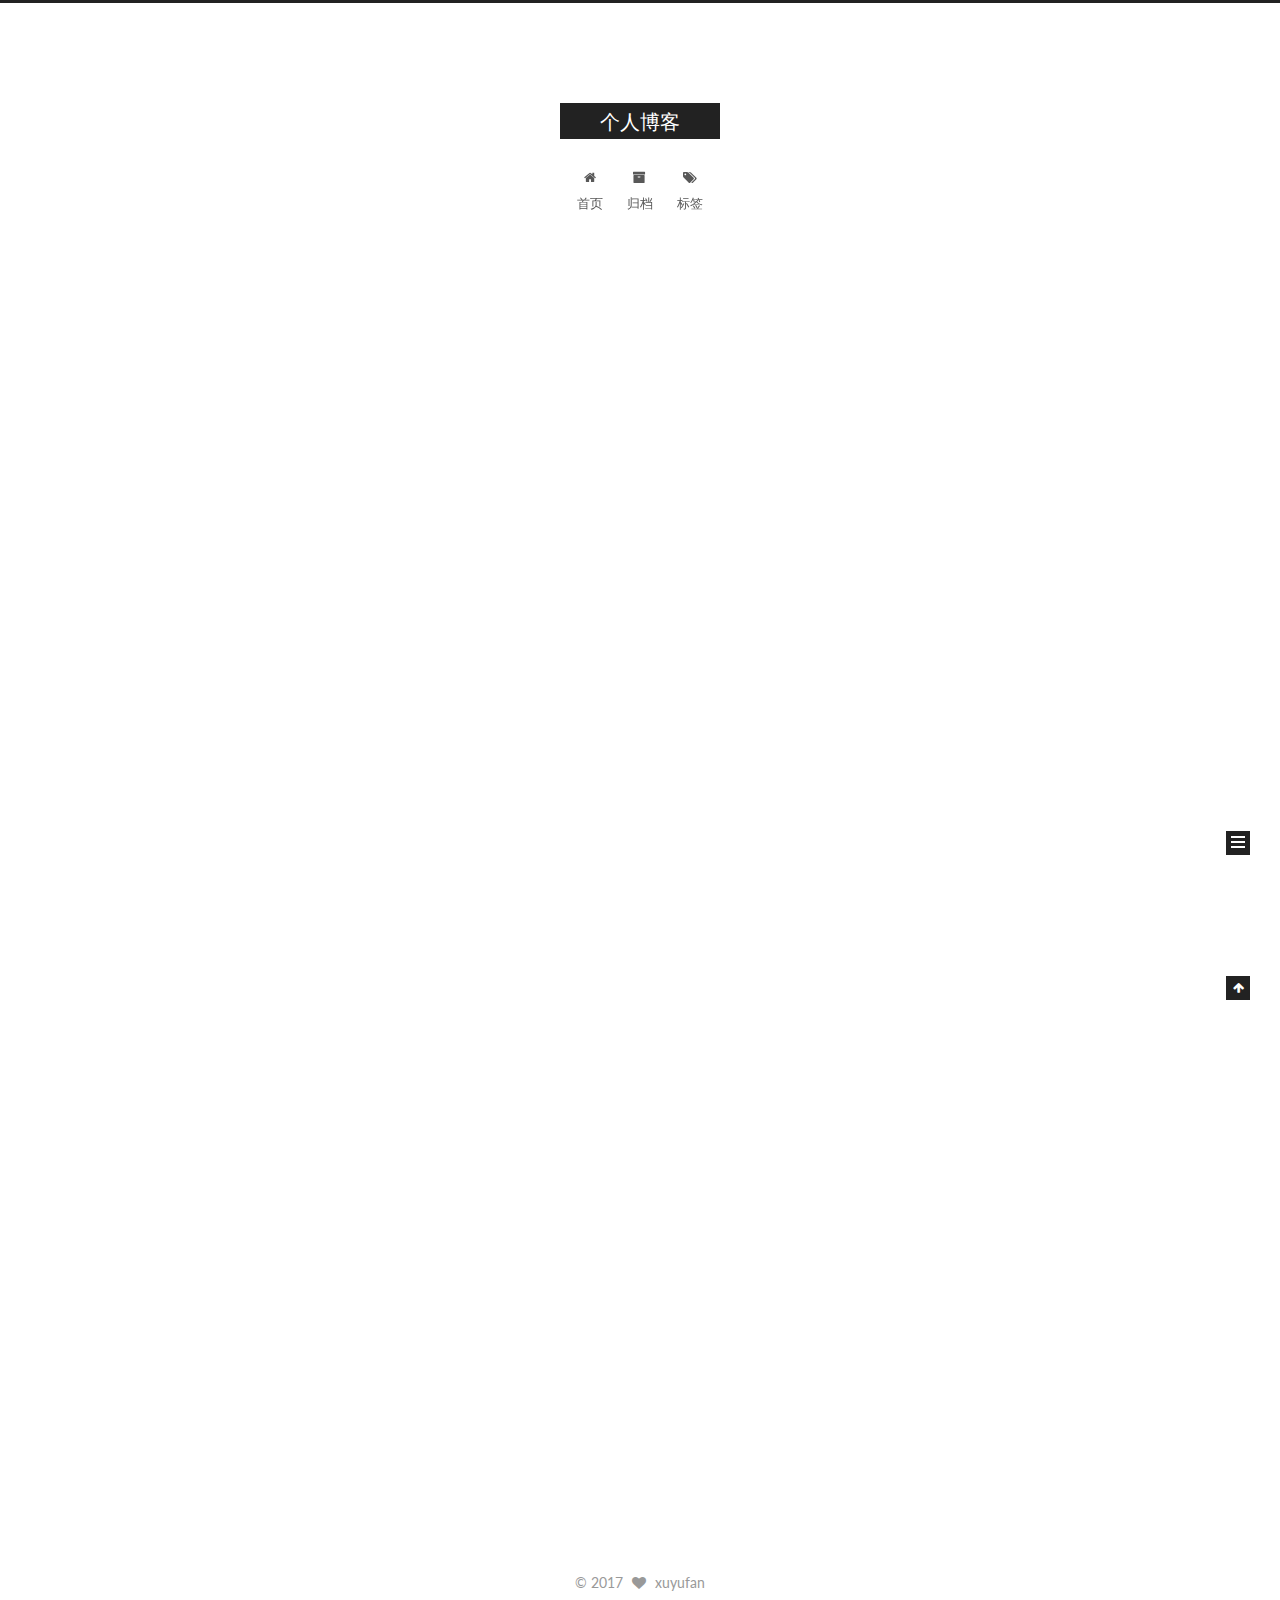
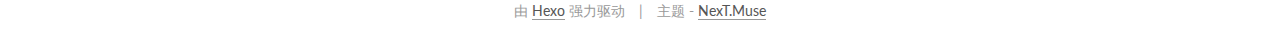
<file: index.html>
<!doctype html>



  


<html class="theme-next muse use-motion" lang="zh-Hans">
<head>
  <meta charset="UTF-8"/>
<meta http-equiv="X-UA-Compatible" content="IE=edge" />
<meta name="viewport" content="width=device-width, initial-scale=1, maximum-scale=1"/>



<meta http-equiv="Cache-Control" content="no-transform" />
<meta http-equiv="Cache-Control" content="no-siteapp" />















  
  
  <link href="/lib/fancybox/source/jquery.fancybox.css?v=2.1.5" rel="stylesheet" type="text/css" />




  
  
  
  

  
    
    
  

  

  

  

  

  
    
    
    <link href="//fonts.googleapis.com/css?family=Lato:300,300italic,400,400italic,700,700italic&subset=latin,latin-ext" rel="stylesheet" type="text/css">
  






<link href="/lib/font-awesome/css/font-awesome.min.css?v=4.6.2" rel="stylesheet" type="text/css" />

<link href="/css/main.css?v=5.1.0" rel="stylesheet" type="text/css" />


  <meta name="keywords" content="Hexo, NexT" />








  <link rel="shortcut icon" type="image/x-icon" href="/favicon.ico?v=5.1.0" />






<meta property="og:type" content="website">
<meta property="og:title" content="个人博客">
<meta property="og:url" content="https://xuyufan6.github.io/index.html">
<meta property="og:site_name" content="个人博客">
<meta name="twitter:card" content="summary">
<meta name="twitter:title" content="个人博客">



<script type="text/javascript" id="hexo.configurations">
  var NexT = window.NexT || {};
  var CONFIG = {
    root: '/',
    scheme: 'Muse',
    sidebar: {"position":"left","display":"post","offset":12,"offset_float":0,"b2t":false,"scrollpercent":false},
    fancybox: true,
    motion: true,
    duoshuo: {
      userId: '0',
      author: '博主'
    },
    algolia: {
      applicationID: '',
      apiKey: '',
      indexName: '',
      hits: {"per_page":10},
      labels: {"input_placeholder":"Search for Posts","hits_empty":"We didn't find any results for the search: ${query}","hits_stats":"${hits} results found in ${time} ms"}
    }
  };
</script>



  <link rel="canonical" href="https://xuyufan6.github.io/"/>





  <title> 个人博客 </title>
</head>

<body itemscope itemtype="http://schema.org/WebPage" lang="zh-Hans">

  














  
  
    
  

  <div class="container sidebar-position-left 
   page-home 
 ">
    <div class="headband"></div>

    <header id="header" class="header" itemscope itemtype="http://schema.org/WPHeader">
      <div class="header-inner"><div class="site-brand-wrapper">
  <div class="site-meta ">
    

    <div class="custom-logo-site-title">
      <a href="/"  class="brand" rel="start">
        <span class="logo-line-before"><i></i></span>
        <span class="site-title">个人博客</span>
        <span class="logo-line-after"><i></i></span>
      </a>
    </div>
      
        <p class="site-subtitle"></p>
      
  </div>

  <div class="site-nav-toggle">
    <button>
      <span class="btn-bar"></span>
      <span class="btn-bar"></span>
      <span class="btn-bar"></span>
    </button>
  </div>
</div>

<nav class="site-nav">
  

  
    <ul id="menu" class="menu">
      
        
        <li class="menu-item menu-item-home">
          <a href="/" rel="section">
            
              <i class="menu-item-icon fa fa-fw fa-home"></i> <br />
            
            首页
          </a>
        </li>
      
        
        <li class="menu-item menu-item-archives">
          <a href="/archives" rel="section">
            
              <i class="menu-item-icon fa fa-fw fa-archive"></i> <br />
            
            归档
          </a>
        </li>
      
        
        <li class="menu-item menu-item-tags">
          <a href="/tags" rel="section">
            
              <i class="menu-item-icon fa fa-fw fa-tags"></i> <br />
            
            标签
          </a>
        </li>
      

      
    </ul>
  

  
</nav>



 </div>
    </header>

    <main id="main" class="main">
      <div class="main-inner">
        <div class="content-wrap">
          <div id="content" class="content">
            
  <section id="posts" class="posts-expand">
    
      

  

  
  
  

  <article class="post post-type-normal " itemscope itemtype="http://schema.org/Article">
    <link itemprop="mainEntityOfPage" href="https://xuyufan6.github.io/2017/03/30/my-first-blog/">

    <span hidden itemprop="author" itemscope itemtype="http://schema.org/Person">
      <meta itemprop="name" content="xuyufan">
      <meta itemprop="description" content="">
      <meta itemprop="image" content="/images/avatar.gif">
    </span>

    <span hidden itemprop="publisher" itemscope itemtype="http://schema.org/Organization">
      <meta itemprop="name" content="个人博客">
    </span>

    
      <header class="post-header">

        
        
          <h1 class="post-title" itemprop="name headline">
            
            
              
                
                <a class="post-title-link" href="/2017/03/30/my-first-blog/" itemprop="url">
                  my-first-blog
                </a>
              
            
          </h1>
        

        <div class="post-meta">
          <span class="post-time">
            
              <span class="post-meta-item-icon">
                <i class="fa fa-calendar-o"></i>
              </span>
              
                <span class="post-meta-item-text">发表于</span>
              
              <time title="创建于" itemprop="dateCreated datePublished" datetime="2017-03-30T15:37:26+08:00">
                2017-03-30
              </time>
            

            

            
          </span>

          

          
            
          

          
          

          

          

          

        </div>
      </header>
    


    <div class="post-body" itemprop="articleBody">

      
      

      
        
          
            
          
        
      
    </div>

    <div>
      
    </div>

    <div>
      
    </div>

    <div>
      
    </div>

    <footer class="post-footer">
      

      

      

      
      
        <div class="post-eof"></div>
      
    </footer>
  </article>


    
      

  

  
  
  

  <article class="post post-type-normal " itemscope itemtype="http://schema.org/Article">
    <link itemprop="mainEntityOfPage" href="https://xuyufan6.github.io/2017/03/30/hello-world/">

    <span hidden itemprop="author" itemscope itemtype="http://schema.org/Person">
      <meta itemprop="name" content="xuyufan">
      <meta itemprop="description" content="">
      <meta itemprop="image" content="/images/avatar.gif">
    </span>

    <span hidden itemprop="publisher" itemscope itemtype="http://schema.org/Organization">
      <meta itemprop="name" content="个人博客">
    </span>

    
      <header class="post-header">

        
        
          <h1 class="post-title" itemprop="name headline">
            
            
              
                
                <a class="post-title-link" href="/2017/03/30/hello-world/" itemprop="url">
                  Hello World
                </a>
              
            
          </h1>
        

        <div class="post-meta">
          <span class="post-time">
            
              <span class="post-meta-item-icon">
                <i class="fa fa-calendar-o"></i>
              </span>
              
                <span class="post-meta-item-text">发表于</span>
              
              <time title="创建于" itemprop="dateCreated datePublished" datetime="2017-03-30T10:37:45+08:00">
                2017-03-30
              </time>
            

            

            
          </span>

          

          
            
          

          
          

          

          

          

        </div>
      </header>
    


    <div class="post-body" itemprop="articleBody">

      
      

      
        
          
            <p>Welcome to <a href="https://hexo.io/" target="_blank" rel="external">Hexo</a>! This is your very first post. Check <a href="https://hexo.io/docs/" target="_blank" rel="external">documentation</a> for more info. If you get any problems when using Hexo, you can find the answer in <a href="https://hexo.io/docs/troubleshooting.html" target="_blank" rel="external">troubleshooting</a> or you can ask me on <a href="https://github.com/hexojs/hexo/issues" target="_blank" rel="external">GitHub</a>.</p>
<h2 id="Quick-Start"><a href="#Quick-Start" class="headerlink" title="Quick Start"></a>Quick Start</h2><h3 id="Create-a-new-post"><a href="#Create-a-new-post" class="headerlink" title="Create a new post"></a>Create a new post</h3><figure class="highlight bash"><table><tr><td class="gutter"><pre><div class="line">1</div></pre></td><td class="code"><pre><div class="line">$ hexo new <span class="string">"My New Post"</span></div></pre></td></tr></table></figure>
<p>More info: <a href="https://hexo.io/docs/writing.html" target="_blank" rel="external">Writing</a></p>
<h3 id="Run-server"><a href="#Run-server" class="headerlink" title="Run server"></a>Run server</h3><figure class="highlight bash"><table><tr><td class="gutter"><pre><div class="line">1</div></pre></td><td class="code"><pre><div class="line">$ hexo server</div></pre></td></tr></table></figure>
<p>More info: <a href="https://hexo.io/docs/server.html" target="_blank" rel="external">Server</a></p>
<h3 id="Generate-static-files"><a href="#Generate-static-files" class="headerlink" title="Generate static files"></a>Generate static files</h3><figure class="highlight bash"><table><tr><td class="gutter"><pre><div class="line">1</div></pre></td><td class="code"><pre><div class="line">$ hexo generate</div></pre></td></tr></table></figure>
<p>More info: <a href="https://hexo.io/docs/generating.html" target="_blank" rel="external">Generating</a></p>
<h3 id="Deploy-to-remote-sites"><a href="#Deploy-to-remote-sites" class="headerlink" title="Deploy to remote sites"></a>Deploy to remote sites</h3><figure class="highlight bash"><table><tr><td class="gutter"><pre><div class="line">1</div></pre></td><td class="code"><pre><div class="line">$ hexo deploy</div></pre></td></tr></table></figure>
<p>More info: <a href="https://hexo.io/docs/deployment.html" target="_blank" rel="external">Deployment</a></p>

          
        
      
    </div>

    <div>
      
    </div>

    <div>
      
    </div>

    <div>
      
    </div>

    <footer class="post-footer">
      

      

      

      
      
        <div class="post-eof"></div>
      
    </footer>
  </article>


    
  </section>

  


          </div>
          


          

        </div>
        
          
  
  <div class="sidebar-toggle">
    <div class="sidebar-toggle-line-wrap">
      <span class="sidebar-toggle-line sidebar-toggle-line-first"></span>
      <span class="sidebar-toggle-line sidebar-toggle-line-middle"></span>
      <span class="sidebar-toggle-line sidebar-toggle-line-last"></span>
    </div>
  </div>

  <aside id="sidebar" class="sidebar">
    <div class="sidebar-inner">

      

      

      <section class="site-overview sidebar-panel sidebar-panel-active">
        <div class="site-author motion-element" itemprop="author" itemscope itemtype="http://schema.org/Person">
          <img class="site-author-image" itemprop="image"
               src="/images/avatar.gif"
               alt="xuyufan" />
          <p class="site-author-name" itemprop="name">xuyufan</p>
           
              <p class="site-description motion-element" itemprop="description"></p>
          
        </div>
        <nav class="site-state motion-element">

          
            <div class="site-state-item site-state-posts">
              <a href="/archives">
                <span class="site-state-item-count">2</span>
                <span class="site-state-item-name">日志</span>
              </a>
            </div>
          

          

          

        </nav>

        

        <div class="links-of-author motion-element">
          
        </div>

        
        

        
        

        


      </section>

      

      

    </div>
  </aside>


        
      </div>
    </main>

    <footer id="footer" class="footer">
      <div class="footer-inner">
        <div class="copyright" >
  
  &copy; 
  <span itemprop="copyrightYear">2017</span>
  <span class="with-love">
    <i class="fa fa-heart"></i>
  </span>
  <span class="author" itemprop="copyrightHolder">xuyufan</span>
</div>


<div class="powered-by">
  由 <a class="theme-link" href="https://hexo.io">Hexo</a> 强力驱动
</div>

<div class="theme-info">
  主题 -
  <a class="theme-link" href="https://github.com/iissnan/hexo-theme-next">
    NexT.Muse
  </a>
</div>


        

        
      </div>
    </footer>

    
      <div class="back-to-top">
        <i class="fa fa-arrow-up"></i>
        
      </div>
    

  </div>

  

<script type="text/javascript">
  if (Object.prototype.toString.call(window.Promise) !== '[object Function]') {
    window.Promise = null;
  }
</script>









  






  
  <script type="text/javascript" src="/lib/jquery/index.js?v=2.1.3"></script>

  
  <script type="text/javascript" src="/lib/fastclick/lib/fastclick.min.js?v=1.0.6"></script>

  
  <script type="text/javascript" src="/lib/jquery_lazyload/jquery.lazyload.js?v=1.9.7"></script>

  
  <script type="text/javascript" src="/lib/velocity/velocity.min.js?v=1.2.1"></script>

  
  <script type="text/javascript" src="/lib/velocity/velocity.ui.min.js?v=1.2.1"></script>

  
  <script type="text/javascript" src="/lib/fancybox/source/jquery.fancybox.pack.js?v=2.1.5"></script>


  


  <script type="text/javascript" src="/js/src/utils.js?v=5.1.0"></script>

  <script type="text/javascript" src="/js/src/motion.js?v=5.1.0"></script>



  
  

  

  


  <script type="text/javascript" src="/js/src/bootstrap.js?v=5.1.0"></script>



  


  




	





  





  





  






  





  

  

  

  

</body>
</html>
</file>
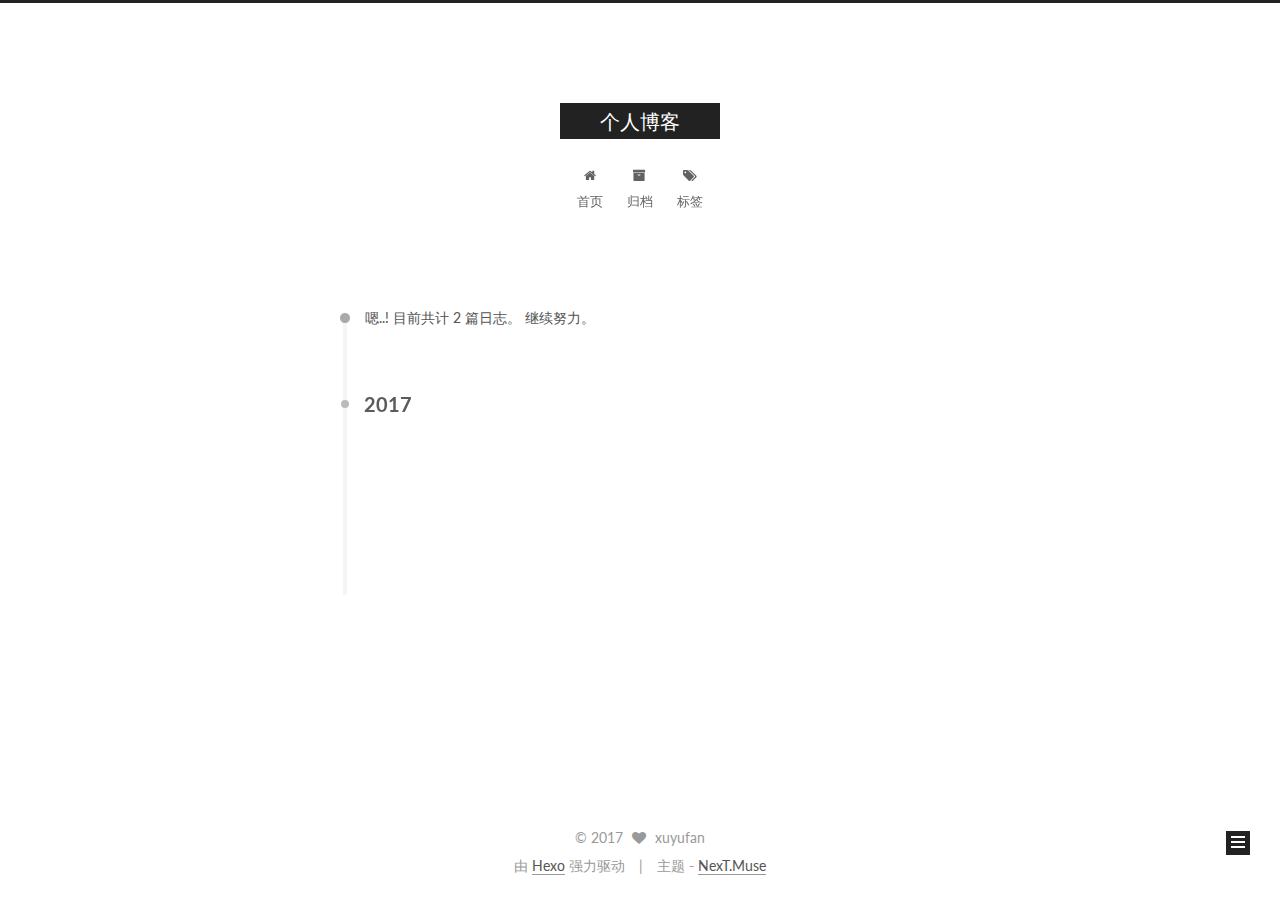
<file: archives/index.html>
<!doctype html>



  


<html class="theme-next muse use-motion" lang="zh-Hans">
<head>
  <meta charset="UTF-8"/>
<meta http-equiv="X-UA-Compatible" content="IE=edge" />
<meta name="viewport" content="width=device-width, initial-scale=1, maximum-scale=1"/>



<meta http-equiv="Cache-Control" content="no-transform" />
<meta http-equiv="Cache-Control" content="no-siteapp" />















  
  
  <link href="/lib/fancybox/source/jquery.fancybox.css?v=2.1.5" rel="stylesheet" type="text/css" />




  
  
  
  

  
    
    
  

  

  

  

  

  
    
    
    <link href="//fonts.googleapis.com/css?family=Lato:300,300italic,400,400italic,700,700italic&subset=latin,latin-ext" rel="stylesheet" type="text/css">
  






<link href="/lib/font-awesome/css/font-awesome.min.css?v=4.6.2" rel="stylesheet" type="text/css" />

<link href="/css/main.css?v=5.1.0" rel="stylesheet" type="text/css" />


  <meta name="keywords" content="Hexo, NexT" />








  <link rel="shortcut icon" type="image/x-icon" href="/favicon.ico?v=5.1.0" />






<meta property="og:type" content="website">
<meta property="og:title" content="个人博客">
<meta property="og:url" content="https://xuyufan6.github.io/archives/index.html">
<meta property="og:site_name" content="个人博客">
<meta name="twitter:card" content="summary">
<meta name="twitter:title" content="个人博客">



<script type="text/javascript" id="hexo.configurations">
  var NexT = window.NexT || {};
  var CONFIG = {
    root: '/',
    scheme: 'Muse',
    sidebar: {"position":"left","display":"post","offset":12,"offset_float":0,"b2t":false,"scrollpercent":false},
    fancybox: true,
    motion: true,
    duoshuo: {
      userId: '0',
      author: '博主'
    },
    algolia: {
      applicationID: '',
      apiKey: '',
      indexName: '',
      hits: {"per_page":10},
      labels: {"input_placeholder":"Search for Posts","hits_empty":"We didn't find any results for the search: ${query}","hits_stats":"${hits} results found in ${time} ms"}
    }
  };
</script>



  <link rel="canonical" href="https://xuyufan6.github.io/archives/"/>





  <title> 归档 | 个人博客 </title>
</head>

<body itemscope itemtype="http://schema.org/WebPage" lang="zh-Hans">

  














  
  
    
  

  <div class="container sidebar-position-left  page-archive  ">
    <div class="headband"></div>

    <header id="header" class="header" itemscope itemtype="http://schema.org/WPHeader">
      <div class="header-inner"><div class="site-brand-wrapper">
  <div class="site-meta ">
    

    <div class="custom-logo-site-title">
      <a href="/"  class="brand" rel="start">
        <span class="logo-line-before"><i></i></span>
        <span class="site-title">个人博客</span>
        <span class="logo-line-after"><i></i></span>
      </a>
    </div>
      
        <p class="site-subtitle"></p>
      
  </div>

  <div class="site-nav-toggle">
    <button>
      <span class="btn-bar"></span>
      <span class="btn-bar"></span>
      <span class="btn-bar"></span>
    </button>
  </div>
</div>

<nav class="site-nav">
  

  
    <ul id="menu" class="menu">
      
        
        <li class="menu-item menu-item-home">
          <a href="/" rel="section">
            
              <i class="menu-item-icon fa fa-fw fa-home"></i> <br />
            
            首页
          </a>
        </li>
      
        
        <li class="menu-item menu-item-archives">
          <a href="/archives" rel="section">
            
              <i class="menu-item-icon fa fa-fw fa-archive"></i> <br />
            
            归档
          </a>
        </li>
      
        
        <li class="menu-item menu-item-tags">
          <a href="/tags" rel="section">
            
              <i class="menu-item-icon fa fa-fw fa-tags"></i> <br />
            
            标签
          </a>
        </li>
      

      
    </ul>
  

  
</nav>



 </div>
    </header>

    <main id="main" class="main">
      <div class="main-inner">
        <div class="content-wrap">
          <div id="content" class="content">
            

  <section id="posts" class="posts-collapse">
    <span class="archive-move-on"></span>

    <span class="archive-page-counter">
      
      
      
        
      
      嗯..! 目前共计 2 篇日志。 继续努力。
    </span>

    

      
      
      

      
        
        <div class="collection-title">
          <h2 class="archive-year motion-element" id="archive-year-2017">2017</h2>
        </div>
      
      

      

  <article class="post post-type-normal" itemscope itemtype="http://schema.org/Article">
    <header class="post-header">

      <h1 class="post-title">
        
            <a class="post-title-link" href="/2017/03/30/my-first-blog/" itemprop="url">
              
                <span itemprop="name">my-first-blog</span>
              
            </a>
        
      </h1>

      <div class="post-meta">
        <time class="post-time" itemprop="dateCreated"
              datetime="2017-03-30T15:37:26+08:00"
              content="2017-03-30" >
          03-30
        </time>
      </div>

    </header>
  </article>



    

      
      
      

      
      

      

  <article class="post post-type-normal" itemscope itemtype="http://schema.org/Article">
    <header class="post-header">

      <h1 class="post-title">
        
            <a class="post-title-link" href="/2017/03/30/hello-world/" itemprop="url">
              
                <span itemprop="name">Hello World</span>
              
            </a>
        
      </h1>

      <div class="post-meta">
        <time class="post-time" itemprop="dateCreated"
              datetime="2017-03-30T10:37:45+08:00"
              content="2017-03-30" >
          03-30
        </time>
      </div>

    </header>
  </article>



    

  </section>

  



          </div>
          


          

        </div>
        
          
  
  <div class="sidebar-toggle">
    <div class="sidebar-toggle-line-wrap">
      <span class="sidebar-toggle-line sidebar-toggle-line-first"></span>
      <span class="sidebar-toggle-line sidebar-toggle-line-middle"></span>
      <span class="sidebar-toggle-line sidebar-toggle-line-last"></span>
    </div>
  </div>

  <aside id="sidebar" class="sidebar">
    <div class="sidebar-inner">

      

      

      <section class="site-overview sidebar-panel sidebar-panel-active">
        <div class="site-author motion-element" itemprop="author" itemscope itemtype="http://schema.org/Person">
          <img class="site-author-image" itemprop="image"
               src="/images/avatar.gif"
               alt="xuyufan" />
          <p class="site-author-name" itemprop="name">xuyufan</p>
           
              <p class="site-description motion-element" itemprop="description"></p>
          
        </div>
        <nav class="site-state motion-element">

          
            <div class="site-state-item site-state-posts">
              <a href="/archives">
                <span class="site-state-item-count">2</span>
                <span class="site-state-item-name">日志</span>
              </a>
            </div>
          

          

          

        </nav>

        

        <div class="links-of-author motion-element">
          
        </div>

        
        

        
        

        


      </section>

      

      

    </div>
  </aside>


        
      </div>
    </main>

    <footer id="footer" class="footer">
      <div class="footer-inner">
        <div class="copyright" >
  
  &copy; 
  <span itemprop="copyrightYear">2017</span>
  <span class="with-love">
    <i class="fa fa-heart"></i>
  </span>
  <span class="author" itemprop="copyrightHolder">xuyufan</span>
</div>


<div class="powered-by">
  由 <a class="theme-link" href="https://hexo.io">Hexo</a> 强力驱动
</div>

<div class="theme-info">
  主题 -
  <a class="theme-link" href="https://github.com/iissnan/hexo-theme-next">
    NexT.Muse
  </a>
</div>


        

        
      </div>
    </footer>

    
      <div class="back-to-top">
        <i class="fa fa-arrow-up"></i>
        
      </div>
    

  </div>

  

<script type="text/javascript">
  if (Object.prototype.toString.call(window.Promise) !== '[object Function]') {
    window.Promise = null;
  }
</script>









  






  
  <script type="text/javascript" src="/lib/jquery/index.js?v=2.1.3"></script>

  
  <script type="text/javascript" src="/lib/fastclick/lib/fastclick.min.js?v=1.0.6"></script>

  
  <script type="text/javascript" src="/lib/jquery_lazyload/jquery.lazyload.js?v=1.9.7"></script>

  
  <script type="text/javascript" src="/lib/velocity/velocity.min.js?v=1.2.1"></script>

  
  <script type="text/javascript" src="/lib/velocity/velocity.ui.min.js?v=1.2.1"></script>

  
  <script type="text/javascript" src="/lib/fancybox/source/jquery.fancybox.pack.js?v=2.1.5"></script>


  


  <script type="text/javascript" src="/js/src/utils.js?v=5.1.0"></script>

  <script type="text/javascript" src="/js/src/motion.js?v=5.1.0"></script>



  
  

  
  
    <script type="text/javascript" id="motion.page.archive">
      $('.archive-year').velocity('transition.slideLeftIn');
    </script>
  


  


  <script type="text/javascript" src="/js/src/bootstrap.js?v=5.1.0"></script>



  


  




	





  





  





  






  





  

  

  

  

</body>
</html>
</file>
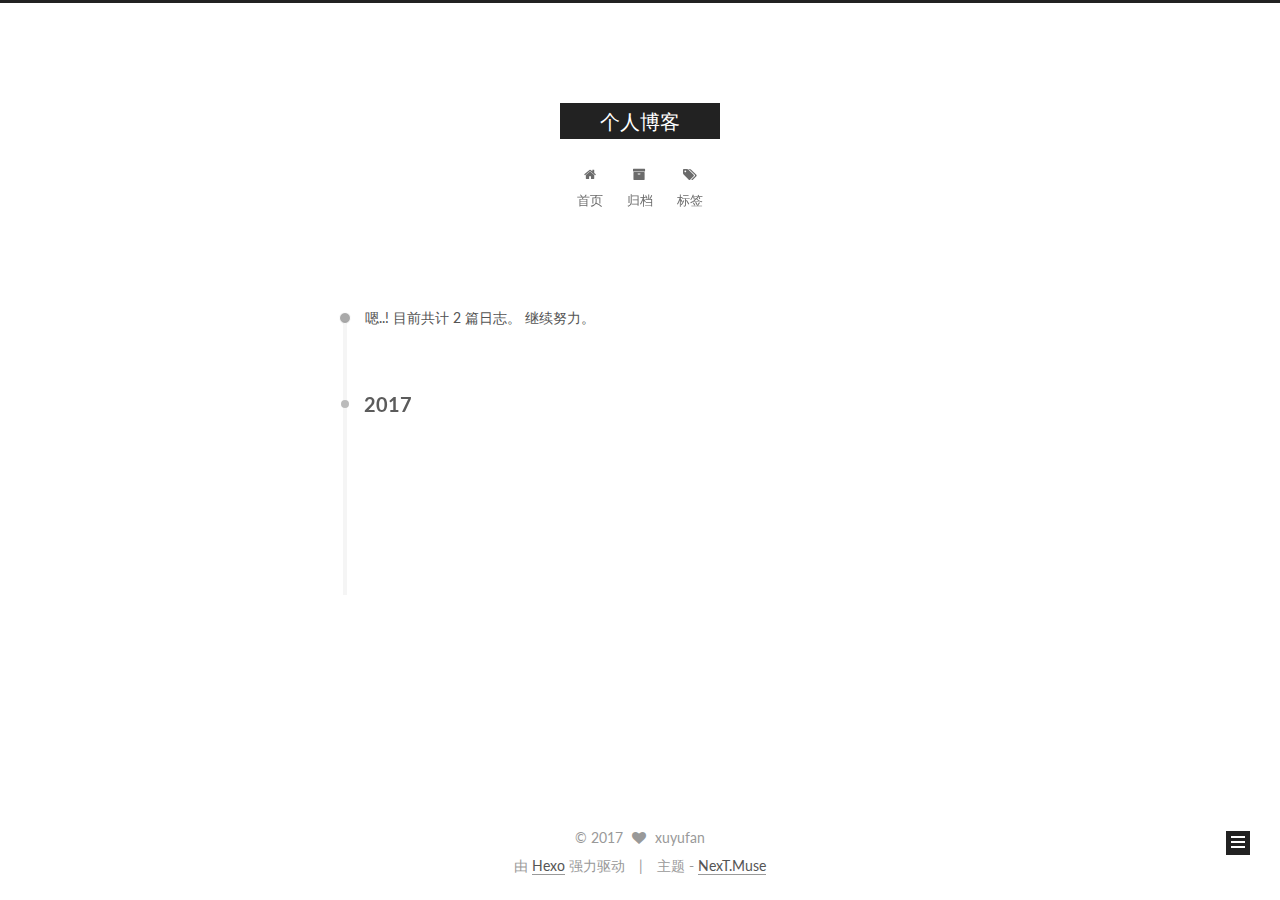
<file: archives/2017/index.html>
<!doctype html>



  


<html class="theme-next muse use-motion" lang="zh-Hans">
<head>
  <meta charset="UTF-8"/>
<meta http-equiv="X-UA-Compatible" content="IE=edge" />
<meta name="viewport" content="width=device-width, initial-scale=1, maximum-scale=1"/>



<meta http-equiv="Cache-Control" content="no-transform" />
<meta http-equiv="Cache-Control" content="no-siteapp" />















  
  
  <link href="/lib/fancybox/source/jquery.fancybox.css?v=2.1.5" rel="stylesheet" type="text/css" />




  
  
  
  

  
    
    
  

  

  

  

  

  
    
    
    <link href="//fonts.googleapis.com/css?family=Lato:300,300italic,400,400italic,700,700italic&subset=latin,latin-ext" rel="stylesheet" type="text/css">
  






<link href="/lib/font-awesome/css/font-awesome.min.css?v=4.6.2" rel="stylesheet" type="text/css" />

<link href="/css/main.css?v=5.1.0" rel="stylesheet" type="text/css" />


  <meta name="keywords" content="Hexo, NexT" />








  <link rel="shortcut icon" type="image/x-icon" href="/favicon.ico?v=5.1.0" />






<meta property="og:type" content="website">
<meta property="og:title" content="个人博客">
<meta property="og:url" content="https://xuyufan6.github.io/archives/2017/index.html">
<meta property="og:site_name" content="个人博客">
<meta name="twitter:card" content="summary">
<meta name="twitter:title" content="个人博客">



<script type="text/javascript" id="hexo.configurations">
  var NexT = window.NexT || {};
  var CONFIG = {
    root: '/',
    scheme: 'Muse',
    sidebar: {"position":"left","display":"post","offset":12,"offset_float":0,"b2t":false,"scrollpercent":false},
    fancybox: true,
    motion: true,
    duoshuo: {
      userId: '0',
      author: '博主'
    },
    algolia: {
      applicationID: '',
      apiKey: '',
      indexName: '',
      hits: {"per_page":10},
      labels: {"input_placeholder":"Search for Posts","hits_empty":"We didn't find any results for the search: ${query}","hits_stats":"${hits} results found in ${time} ms"}
    }
  };
</script>



  <link rel="canonical" href="https://xuyufan6.github.io/archives/2017/"/>





  <title> 归档 | 个人博客 </title>
</head>

<body itemscope itemtype="http://schema.org/WebPage" lang="zh-Hans">

  














  
  
    
  

  <div class="container sidebar-position-left  page-archive  ">
    <div class="headband"></div>

    <header id="header" class="header" itemscope itemtype="http://schema.org/WPHeader">
      <div class="header-inner"><div class="site-brand-wrapper">
  <div class="site-meta ">
    

    <div class="custom-logo-site-title">
      <a href="/"  class="brand" rel="start">
        <span class="logo-line-before"><i></i></span>
        <span class="site-title">个人博客</span>
        <span class="logo-line-after"><i></i></span>
      </a>
    </div>
      
        <p class="site-subtitle"></p>
      
  </div>

  <div class="site-nav-toggle">
    <button>
      <span class="btn-bar"></span>
      <span class="btn-bar"></span>
      <span class="btn-bar"></span>
    </button>
  </div>
</div>

<nav class="site-nav">
  

  
    <ul id="menu" class="menu">
      
        
        <li class="menu-item menu-item-home">
          <a href="/" rel="section">
            
              <i class="menu-item-icon fa fa-fw fa-home"></i> <br />
            
            首页
          </a>
        </li>
      
        
        <li class="menu-item menu-item-archives">
          <a href="/archives" rel="section">
            
              <i class="menu-item-icon fa fa-fw fa-archive"></i> <br />
            
            归档
          </a>
        </li>
      
        
        <li class="menu-item menu-item-tags">
          <a href="/tags" rel="section">
            
              <i class="menu-item-icon fa fa-fw fa-tags"></i> <br />
            
            标签
          </a>
        </li>
      

      
    </ul>
  

  
</nav>



 </div>
    </header>

    <main id="main" class="main">
      <div class="main-inner">
        <div class="content-wrap">
          <div id="content" class="content">
            

  <section id="posts" class="posts-collapse">
    <span class="archive-move-on"></span>

    <span class="archive-page-counter">
      
      
      
        
      
      嗯..! 目前共计 2 篇日志。 继续努力。
    </span>

    

      
      
      

      
        
        <div class="collection-title">
          <h2 class="archive-year motion-element" id="archive-year-2017">2017</h2>
        </div>
      
      

      

  <article class="post post-type-normal" itemscope itemtype="http://schema.org/Article">
    <header class="post-header">

      <h1 class="post-title">
        
            <a class="post-title-link" href="/2017/03/30/my-first-blog/" itemprop="url">
              
                <span itemprop="name">my-first-blog</span>
              
            </a>
        
      </h1>

      <div class="post-meta">
        <time class="post-time" itemprop="dateCreated"
              datetime="2017-03-30T15:37:26+08:00"
              content="2017-03-30" >
          03-30
        </time>
      </div>

    </header>
  </article>



    

      
      
      

      
      

      

  <article class="post post-type-normal" itemscope itemtype="http://schema.org/Article">
    <header class="post-header">

      <h1 class="post-title">
        
            <a class="post-title-link" href="/2017/03/30/hello-world/" itemprop="url">
              
                <span itemprop="name">Hello World</span>
              
            </a>
        
      </h1>

      <div class="post-meta">
        <time class="post-time" itemprop="dateCreated"
              datetime="2017-03-30T10:37:45+08:00"
              content="2017-03-30" >
          03-30
        </time>
      </div>

    </header>
  </article>



    

  </section>

  



          </div>
          


          

        </div>
        
          
  
  <div class="sidebar-toggle">
    <div class="sidebar-toggle-line-wrap">
      <span class="sidebar-toggle-line sidebar-toggle-line-first"></span>
      <span class="sidebar-toggle-line sidebar-toggle-line-middle"></span>
      <span class="sidebar-toggle-line sidebar-toggle-line-last"></span>
    </div>
  </div>

  <aside id="sidebar" class="sidebar">
    <div class="sidebar-inner">

      

      

      <section class="site-overview sidebar-panel sidebar-panel-active">
        <div class="site-author motion-element" itemprop="author" itemscope itemtype="http://schema.org/Person">
          <img class="site-author-image" itemprop="image"
               src="/images/avatar.gif"
               alt="xuyufan" />
          <p class="site-author-name" itemprop="name">xuyufan</p>
           
              <p class="site-description motion-element" itemprop="description"></p>
          
        </div>
        <nav class="site-state motion-element">

          
            <div class="site-state-item site-state-posts">
              <a href="/archives">
                <span class="site-state-item-count">2</span>
                <span class="site-state-item-name">日志</span>
              </a>
            </div>
          

          

          

        </nav>

        

        <div class="links-of-author motion-element">
          
        </div>

        
        

        
        

        


      </section>

      

      

    </div>
  </aside>


        
      </div>
    </main>

    <footer id="footer" class="footer">
      <div class="footer-inner">
        <div class="copyright" >
  
  &copy; 
  <span itemprop="copyrightYear">2017</span>
  <span class="with-love">
    <i class="fa fa-heart"></i>
  </span>
  <span class="author" itemprop="copyrightHolder">xuyufan</span>
</div>


<div class="powered-by">
  由 <a class="theme-link" href="https://hexo.io">Hexo</a> 强力驱动
</div>

<div class="theme-info">
  主题 -
  <a class="theme-link" href="https://github.com/iissnan/hexo-theme-next">
    NexT.Muse
  </a>
</div>


        

        
      </div>
    </footer>

    
      <div class="back-to-top">
        <i class="fa fa-arrow-up"></i>
        
      </div>
    

  </div>

  

<script type="text/javascript">
  if (Object.prototype.toString.call(window.Promise) !== '[object Function]') {
    window.Promise = null;
  }
</script>









  






  
  <script type="text/javascript" src="/lib/jquery/index.js?v=2.1.3"></script>

  
  <script type="text/javascript" src="/lib/fastclick/lib/fastclick.min.js?v=1.0.6"></script>

  
  <script type="text/javascript" src="/lib/jquery_lazyload/jquery.lazyload.js?v=1.9.7"></script>

  
  <script type="text/javascript" src="/lib/velocity/velocity.min.js?v=1.2.1"></script>

  
  <script type="text/javascript" src="/lib/velocity/velocity.ui.min.js?v=1.2.1"></script>

  
  <script type="text/javascript" src="/lib/fancybox/source/jquery.fancybox.pack.js?v=2.1.5"></script>


  


  <script type="text/javascript" src="/js/src/utils.js?v=5.1.0"></script>

  <script type="text/javascript" src="/js/src/motion.js?v=5.1.0"></script>



  
  

  
  
    <script type="text/javascript" id="motion.page.archive">
      $('.archive-year').velocity('transition.slideLeftIn');
    </script>
  


  


  <script type="text/javascript" src="/js/src/bootstrap.js?v=5.1.0"></script>



  


  




	





  





  





  






  





  

  

  

  

</body>
</html>
</file>
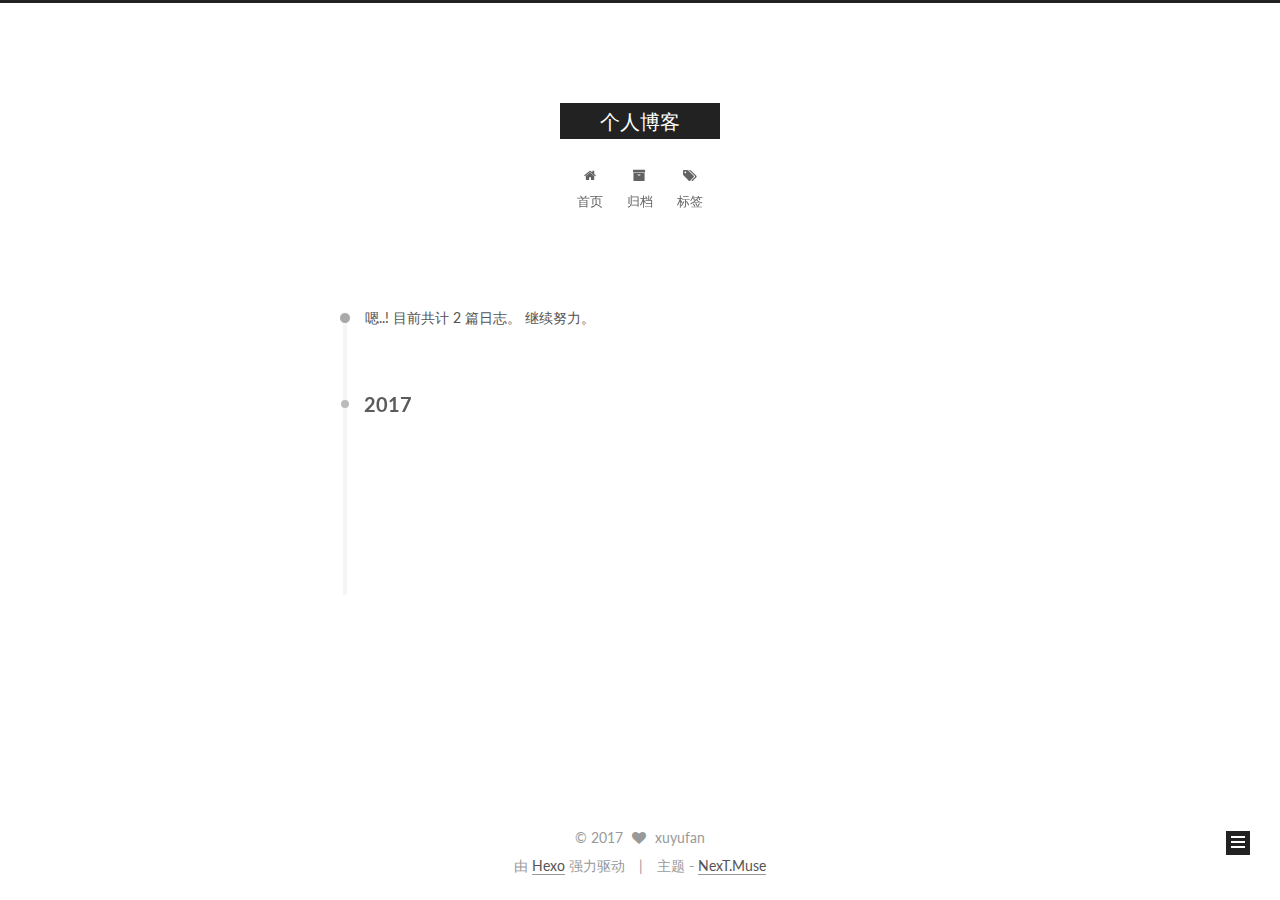
<file: archives/2017/03/index.html>
<!doctype html>



  


<html class="theme-next muse use-motion" lang="zh-Hans">
<head>
  <meta charset="UTF-8"/>
<meta http-equiv="X-UA-Compatible" content="IE=edge" />
<meta name="viewport" content="width=device-width, initial-scale=1, maximum-scale=1"/>



<meta http-equiv="Cache-Control" content="no-transform" />
<meta http-equiv="Cache-Control" content="no-siteapp" />















  
  
  <link href="/lib/fancybox/source/jquery.fancybox.css?v=2.1.5" rel="stylesheet" type="text/css" />




  
  
  
  

  
    
    
  

  

  

  

  

  
    
    
    <link href="//fonts.googleapis.com/css?family=Lato:300,300italic,400,400italic,700,700italic&subset=latin,latin-ext" rel="stylesheet" type="text/css">
  






<link href="/lib/font-awesome/css/font-awesome.min.css?v=4.6.2" rel="stylesheet" type="text/css" />

<link href="/css/main.css?v=5.1.0" rel="stylesheet" type="text/css" />


  <meta name="keywords" content="Hexo, NexT" />








  <link rel="shortcut icon" type="image/x-icon" href="/favicon.ico?v=5.1.0" />






<meta property="og:type" content="website">
<meta property="og:title" content="个人博客">
<meta property="og:url" content="https://xuyufan6.github.io/archives/2017/03/index.html">
<meta property="og:site_name" content="个人博客">
<meta name="twitter:card" content="summary">
<meta name="twitter:title" content="个人博客">



<script type="text/javascript" id="hexo.configurations">
  var NexT = window.NexT || {};
  var CONFIG = {
    root: '/',
    scheme: 'Muse',
    sidebar: {"position":"left","display":"post","offset":12,"offset_float":0,"b2t":false,"scrollpercent":false},
    fancybox: true,
    motion: true,
    duoshuo: {
      userId: '0',
      author: '博主'
    },
    algolia: {
      applicationID: '',
      apiKey: '',
      indexName: '',
      hits: {"per_page":10},
      labels: {"input_placeholder":"Search for Posts","hits_empty":"We didn't find any results for the search: ${query}","hits_stats":"${hits} results found in ${time} ms"}
    }
  };
</script>



  <link rel="canonical" href="https://xuyufan6.github.io/archives/2017/03/"/>





  <title> 归档 | 个人博客 </title>
</head>

<body itemscope itemtype="http://schema.org/WebPage" lang="zh-Hans">

  














  
  
    
  

  <div class="container sidebar-position-left  page-archive  ">
    <div class="headband"></div>

    <header id="header" class="header" itemscope itemtype="http://schema.org/WPHeader">
      <div class="header-inner"><div class="site-brand-wrapper">
  <div class="site-meta ">
    

    <div class="custom-logo-site-title">
      <a href="/"  class="brand" rel="start">
        <span class="logo-line-before"><i></i></span>
        <span class="site-title">个人博客</span>
        <span class="logo-line-after"><i></i></span>
      </a>
    </div>
      
        <p class="site-subtitle"></p>
      
  </div>

  <div class="site-nav-toggle">
    <button>
      <span class="btn-bar"></span>
      <span class="btn-bar"></span>
      <span class="btn-bar"></span>
    </button>
  </div>
</div>

<nav class="site-nav">
  

  
    <ul id="menu" class="menu">
      
        
        <li class="menu-item menu-item-home">
          <a href="/" rel="section">
            
              <i class="menu-item-icon fa fa-fw fa-home"></i> <br />
            
            首页
          </a>
        </li>
      
        
        <li class="menu-item menu-item-archives">
          <a href="/archives" rel="section">
            
              <i class="menu-item-icon fa fa-fw fa-archive"></i> <br />
            
            归档
          </a>
        </li>
      
        
        <li class="menu-item menu-item-tags">
          <a href="/tags" rel="section">
            
              <i class="menu-item-icon fa fa-fw fa-tags"></i> <br />
            
            标签
          </a>
        </li>
      

      
    </ul>
  

  
</nav>



 </div>
    </header>

    <main id="main" class="main">
      <div class="main-inner">
        <div class="content-wrap">
          <div id="content" class="content">
            

  <section id="posts" class="posts-collapse">
    <span class="archive-move-on"></span>

    <span class="archive-page-counter">
      
      
      
        
      
      嗯..! 目前共计 2 篇日志。 继续努力。
    </span>

    

      
      
      

      
        
        <div class="collection-title">
          <h2 class="archive-year motion-element" id="archive-year-2017">2017</h2>
        </div>
      
      

      

  <article class="post post-type-normal" itemscope itemtype="http://schema.org/Article">
    <header class="post-header">

      <h1 class="post-title">
        
            <a class="post-title-link" href="/2017/03/30/my-first-blog/" itemprop="url">
              
                <span itemprop="name">my-first-blog</span>
              
            </a>
        
      </h1>

      <div class="post-meta">
        <time class="post-time" itemprop="dateCreated"
              datetime="2017-03-30T15:37:26+08:00"
              content="2017-03-30" >
          03-30
        </time>
      </div>

    </header>
  </article>



    

      
      
      

      
      

      

  <article class="post post-type-normal" itemscope itemtype="http://schema.org/Article">
    <header class="post-header">

      <h1 class="post-title">
        
            <a class="post-title-link" href="/2017/03/30/hello-world/" itemprop="url">
              
                <span itemprop="name">Hello World</span>
              
            </a>
        
      </h1>

      <div class="post-meta">
        <time class="post-time" itemprop="dateCreated"
              datetime="2017-03-30T10:37:45+08:00"
              content="2017-03-30" >
          03-30
        </time>
      </div>

    </header>
  </article>



    

  </section>

  



          </div>
          


          

        </div>
        
          
  
  <div class="sidebar-toggle">
    <div class="sidebar-toggle-line-wrap">
      <span class="sidebar-toggle-line sidebar-toggle-line-first"></span>
      <span class="sidebar-toggle-line sidebar-toggle-line-middle"></span>
      <span class="sidebar-toggle-line sidebar-toggle-line-last"></span>
    </div>
  </div>

  <aside id="sidebar" class="sidebar">
    <div class="sidebar-inner">

      

      

      <section class="site-overview sidebar-panel sidebar-panel-active">
        <div class="site-author motion-element" itemprop="author" itemscope itemtype="http://schema.org/Person">
          <img class="site-author-image" itemprop="image"
               src="/images/avatar.gif"
               alt="xuyufan" />
          <p class="site-author-name" itemprop="name">xuyufan</p>
           
              <p class="site-description motion-element" itemprop="description"></p>
          
        </div>
        <nav class="site-state motion-element">

          
            <div class="site-state-item site-state-posts">
              <a href="/archives">
                <span class="site-state-item-count">2</span>
                <span class="site-state-item-name">日志</span>
              </a>
            </div>
          

          

          

        </nav>

        

        <div class="links-of-author motion-element">
          
        </div>

        
        

        
        

        


      </section>

      

      

    </div>
  </aside>


        
      </div>
    </main>

    <footer id="footer" class="footer">
      <div class="footer-inner">
        <div class="copyright" >
  
  &copy; 
  <span itemprop="copyrightYear">2017</span>
  <span class="with-love">
    <i class="fa fa-heart"></i>
  </span>
  <span class="author" itemprop="copyrightHolder">xuyufan</span>
</div>


<div class="powered-by">
  由 <a class="theme-link" href="https://hexo.io">Hexo</a> 强力驱动
</div>

<div class="theme-info">
  主题 -
  <a class="theme-link" href="https://github.com/iissnan/hexo-theme-next">
    NexT.Muse
  </a>
</div>


        

        
      </div>
    </footer>

    
      <div class="back-to-top">
        <i class="fa fa-arrow-up"></i>
        
      </div>
    

  </div>

  

<script type="text/javascript">
  if (Object.prototype.toString.call(window.Promise) !== '[object Function]') {
    window.Promise = null;
  }
</script>









  






  
  <script type="text/javascript" src="/lib/jquery/index.js?v=2.1.3"></script>

  
  <script type="text/javascript" src="/lib/fastclick/lib/fastclick.min.js?v=1.0.6"></script>

  
  <script type="text/javascript" src="/lib/jquery_lazyload/jquery.lazyload.js?v=1.9.7"></script>

  
  <script type="text/javascript" src="/lib/velocity/velocity.min.js?v=1.2.1"></script>

  
  <script type="text/javascript" src="/lib/velocity/velocity.ui.min.js?v=1.2.1"></script>

  
  <script type="text/javascript" src="/lib/fancybox/source/jquery.fancybox.pack.js?v=2.1.5"></script>


  


  <script type="text/javascript" src="/js/src/utils.js?v=5.1.0"></script>

  <script type="text/javascript" src="/js/src/motion.js?v=5.1.0"></script>



  
  

  
  
    <script type="text/javascript" id="motion.page.archive">
      $('.archive-year').velocity('transition.slideLeftIn');
    </script>
  


  


  <script type="text/javascript" src="/js/src/bootstrap.js?v=5.1.0"></script>



  


  




	





  





  





  






  





  

  

  

  

</body>
</html>
</file>
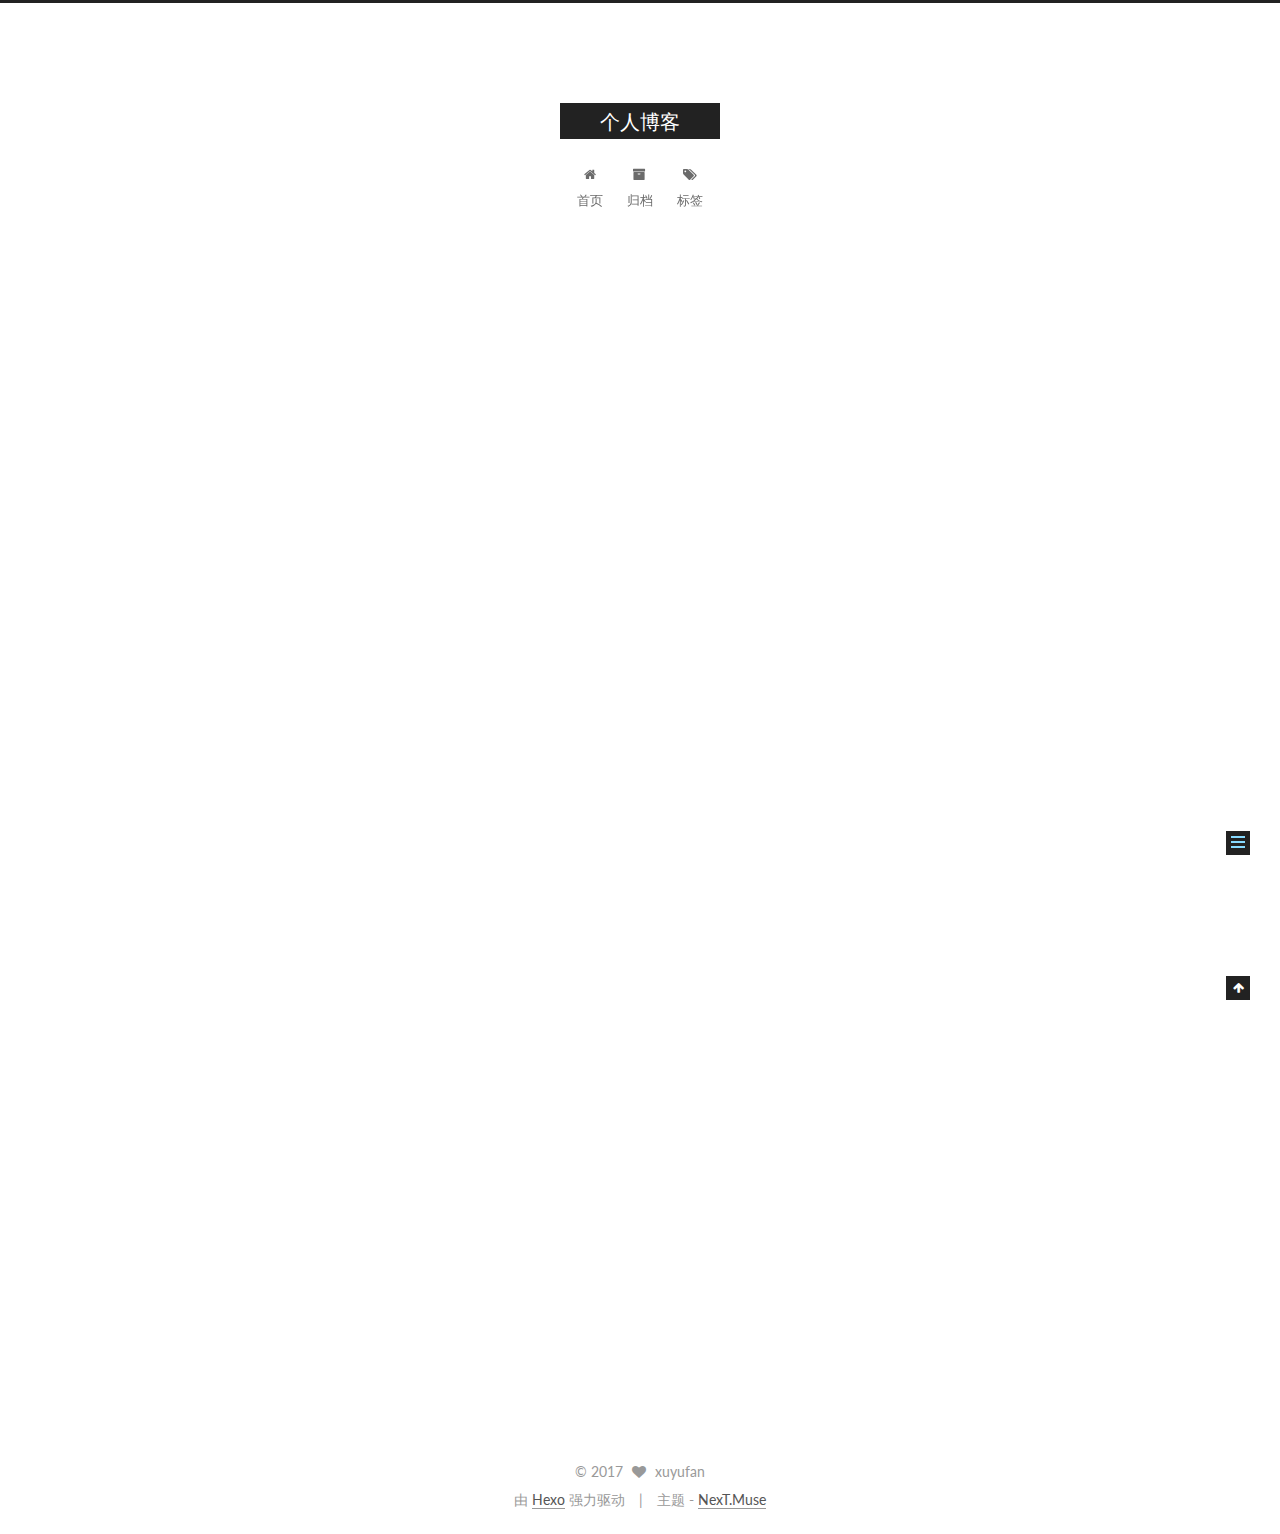
<file: 2017/03/30/hello-world/index.html>
<!doctype html>



  


<html class="theme-next muse use-motion" lang="zh-Hans">
<head>
  <meta charset="UTF-8"/>
<meta http-equiv="X-UA-Compatible" content="IE=edge" />
<meta name="viewport" content="width=device-width, initial-scale=1, maximum-scale=1"/>



<meta http-equiv="Cache-Control" content="no-transform" />
<meta http-equiv="Cache-Control" content="no-siteapp" />















  
  
  <link href="/lib/fancybox/source/jquery.fancybox.css?v=2.1.5" rel="stylesheet" type="text/css" />




  
  
  
  

  
    
    
  

  

  

  

  

  
    
    
    <link href="//fonts.googleapis.com/css?family=Lato:300,300italic,400,400italic,700,700italic&subset=latin,latin-ext" rel="stylesheet" type="text/css">
  






<link href="/lib/font-awesome/css/font-awesome.min.css?v=4.6.2" rel="stylesheet" type="text/css" />

<link href="/css/main.css?v=5.1.0" rel="stylesheet" type="text/css" />


  <meta name="keywords" content="Hexo, NexT" />








  <link rel="shortcut icon" type="image/x-icon" href="/favicon.ico?v=5.1.0" />






<meta name="description" content="Welcome to Hexo! This is your very first post. Check documentation for more info. If you get any problems when using Hexo, you can find the answer in troubleshooting or you can ask me on GitHub.
Quick">
<meta property="og:type" content="article">
<meta property="og:title" content="Hello World">
<meta property="og:url" content="https://xuyufan6.github.io/2017/03/30/hello-world/index.html">
<meta property="og:site_name" content="个人博客">
<meta property="og:description" content="Welcome to Hexo! This is your very first post. Check documentation for more info. If you get any problems when using Hexo, you can find the answer in troubleshooting or you can ask me on GitHub.
Quick">
<meta property="og:updated_time" content="2017-03-30T02:37:45.226Z">
<meta name="twitter:card" content="summary">
<meta name="twitter:title" content="Hello World">
<meta name="twitter:description" content="Welcome to Hexo! This is your very first post. Check documentation for more info. If you get any problems when using Hexo, you can find the answer in troubleshooting or you can ask me on GitHub.
Quick">



<script type="text/javascript" id="hexo.configurations">
  var NexT = window.NexT || {};
  var CONFIG = {
    root: '/',
    scheme: 'Muse',
    sidebar: {"position":"left","display":"post","offset":12,"offset_float":0,"b2t":false,"scrollpercent":false},
    fancybox: true,
    motion: true,
    duoshuo: {
      userId: '0',
      author: '博主'
    },
    algolia: {
      applicationID: '',
      apiKey: '',
      indexName: '',
      hits: {"per_page":10},
      labels: {"input_placeholder":"Search for Posts","hits_empty":"We didn't find any results for the search: ${query}","hits_stats":"${hits} results found in ${time} ms"}
    }
  };
</script>



  <link rel="canonical" href="https://xuyufan6.github.io/2017/03/30/hello-world/"/>





  <title> Hello World | 个人博客 </title>
</head>

<body itemscope itemtype="http://schema.org/WebPage" lang="zh-Hans">

  














  
  
    
  

  <div class="container sidebar-position-left page-post-detail ">
    <div class="headband"></div>

    <header id="header" class="header" itemscope itemtype="http://schema.org/WPHeader">
      <div class="header-inner"><div class="site-brand-wrapper">
  <div class="site-meta ">
    

    <div class="custom-logo-site-title">
      <a href="/"  class="brand" rel="start">
        <span class="logo-line-before"><i></i></span>
        <span class="site-title">个人博客</span>
        <span class="logo-line-after"><i></i></span>
      </a>
    </div>
      
        <p class="site-subtitle"></p>
      
  </div>

  <div class="site-nav-toggle">
    <button>
      <span class="btn-bar"></span>
      <span class="btn-bar"></span>
      <span class="btn-bar"></span>
    </button>
  </div>
</div>

<nav class="site-nav">
  

  
    <ul id="menu" class="menu">
      
        
        <li class="menu-item menu-item-home">
          <a href="/" rel="section">
            
              <i class="menu-item-icon fa fa-fw fa-home"></i> <br />
            
            首页
          </a>
        </li>
      
        
        <li class="menu-item menu-item-archives">
          <a href="/archives" rel="section">
            
              <i class="menu-item-icon fa fa-fw fa-archive"></i> <br />
            
            归档
          </a>
        </li>
      
        
        <li class="menu-item menu-item-tags">
          <a href="/tags" rel="section">
            
              <i class="menu-item-icon fa fa-fw fa-tags"></i> <br />
            
            标签
          </a>
        </li>
      

      
    </ul>
  

  
</nav>



 </div>
    </header>

    <main id="main" class="main">
      <div class="main-inner">
        <div class="content-wrap">
          <div id="content" class="content">
            

  <div id="posts" class="posts-expand">
    

  

  
  
  

  <article class="post post-type-normal " itemscope itemtype="http://schema.org/Article">
    <link itemprop="mainEntityOfPage" href="https://xuyufan6.github.io/2017/03/30/hello-world/">

    <span hidden itemprop="author" itemscope itemtype="http://schema.org/Person">
      <meta itemprop="name" content="xuyufan">
      <meta itemprop="description" content="">
      <meta itemprop="image" content="/images/avatar.gif">
    </span>

    <span hidden itemprop="publisher" itemscope itemtype="http://schema.org/Organization">
      <meta itemprop="name" content="个人博客">
    </span>

    
      <header class="post-header">

        
        
          <h1 class="post-title" itemprop="name headline">
            
            
              
                Hello World
              
            
          </h1>
        

        <div class="post-meta">
          <span class="post-time">
            
              <span class="post-meta-item-icon">
                <i class="fa fa-calendar-o"></i>
              </span>
              
                <span class="post-meta-item-text">发表于</span>
              
              <time title="创建于" itemprop="dateCreated datePublished" datetime="2017-03-30T10:37:45+08:00">
                2017-03-30
              </time>
            

            

            
          </span>

          

          
            
          

          
          

          

          

          

        </div>
      </header>
    


    <div class="post-body" itemprop="articleBody">

      
      

      
        <p>Welcome to <a href="https://hexo.io/" target="_blank" rel="external">Hexo</a>! This is your very first post. Check <a href="https://hexo.io/docs/" target="_blank" rel="external">documentation</a> for more info. If you get any problems when using Hexo, you can find the answer in <a href="https://hexo.io/docs/troubleshooting.html" target="_blank" rel="external">troubleshooting</a> or you can ask me on <a href="https://github.com/hexojs/hexo/issues" target="_blank" rel="external">GitHub</a>.</p>
<h2 id="Quick-Start"><a href="#Quick-Start" class="headerlink" title="Quick Start"></a>Quick Start</h2><h3 id="Create-a-new-post"><a href="#Create-a-new-post" class="headerlink" title="Create a new post"></a>Create a new post</h3><figure class="highlight bash"><table><tr><td class="gutter"><pre><div class="line">1</div></pre></td><td class="code"><pre><div class="line">$ hexo new <span class="string">"My New Post"</span></div></pre></td></tr></table></figure>
<p>More info: <a href="https://hexo.io/docs/writing.html" target="_blank" rel="external">Writing</a></p>
<h3 id="Run-server"><a href="#Run-server" class="headerlink" title="Run server"></a>Run server</h3><figure class="highlight bash"><table><tr><td class="gutter"><pre><div class="line">1</div></pre></td><td class="code"><pre><div class="line">$ hexo server</div></pre></td></tr></table></figure>
<p>More info: <a href="https://hexo.io/docs/server.html" target="_blank" rel="external">Server</a></p>
<h3 id="Generate-static-files"><a href="#Generate-static-files" class="headerlink" title="Generate static files"></a>Generate static files</h3><figure class="highlight bash"><table><tr><td class="gutter"><pre><div class="line">1</div></pre></td><td class="code"><pre><div class="line">$ hexo generate</div></pre></td></tr></table></figure>
<p>More info: <a href="https://hexo.io/docs/generating.html" target="_blank" rel="external">Generating</a></p>
<h3 id="Deploy-to-remote-sites"><a href="#Deploy-to-remote-sites" class="headerlink" title="Deploy to remote sites"></a>Deploy to remote sites</h3><figure class="highlight bash"><table><tr><td class="gutter"><pre><div class="line">1</div></pre></td><td class="code"><pre><div class="line">$ hexo deploy</div></pre></td></tr></table></figure>
<p>More info: <a href="https://hexo.io/docs/deployment.html" target="_blank" rel="external">Deployment</a></p>

      
    </div>

    <div>
      
        

      
    </div>

    <div>
      
        

      
    </div>

    <div>
      
        

      
    </div>

    <footer class="post-footer">
      

      
        
      

      
        <div class="post-nav">
          <div class="post-nav-next post-nav-item">
            
          </div>

          <span class="post-nav-divider"></span>

          <div class="post-nav-prev post-nav-item">
            
              <a href="/2017/03/30/my-first-blog/" rel="prev" title="my-first-blog">
                my-first-blog <i class="fa fa-chevron-right"></i>
              </a>
            
          </div>
        </div>
      

      
      
    </footer>
  </article>



    <div class="post-spread">
      
    </div>
  </div>


          </div>
          


          
  <div class="comments" id="comments">
    
  </div>


        </div>
        
          
  
  <div class="sidebar-toggle">
    <div class="sidebar-toggle-line-wrap">
      <span class="sidebar-toggle-line sidebar-toggle-line-first"></span>
      <span class="sidebar-toggle-line sidebar-toggle-line-middle"></span>
      <span class="sidebar-toggle-line sidebar-toggle-line-last"></span>
    </div>
  </div>

  <aside id="sidebar" class="sidebar">
    <div class="sidebar-inner">

      

      
        <ul class="sidebar-nav motion-element">
          <li class="sidebar-nav-toc sidebar-nav-active" data-target="post-toc-wrap" >
            文章目录
          </li>
          <li class="sidebar-nav-overview" data-target="site-overview">
            站点概览
          </li>
        </ul>
      

      <section class="site-overview sidebar-panel">
        <div class="site-author motion-element" itemprop="author" itemscope itemtype="http://schema.org/Person">
          <img class="site-author-image" itemprop="image"
               src="/images/avatar.gif"
               alt="xuyufan" />
          <p class="site-author-name" itemprop="name">xuyufan</p>
           
              <p class="site-description motion-element" itemprop="description"></p>
          
        </div>
        <nav class="site-state motion-element">

          
            <div class="site-state-item site-state-posts">
              <a href="/archives">
                <span class="site-state-item-count">2</span>
                <span class="site-state-item-name">日志</span>
              </a>
            </div>
          

          

          

        </nav>

        

        <div class="links-of-author motion-element">
          
        </div>

        
        

        
        

        


      </section>

      
      <!--noindex-->
        <section class="post-toc-wrap motion-element sidebar-panel sidebar-panel-active">
          <div class="post-toc">

            
              
            

            
              <div class="post-toc-content"><ol class="nav"><li class="nav-item nav-level-2"><a class="nav-link" href="#Quick-Start"><span class="nav-number">1.</span> <span class="nav-text">Quick Start</span></a><ol class="nav-child"><li class="nav-item nav-level-3"><a class="nav-link" href="#Create-a-new-post"><span class="nav-number">1.1.</span> <span class="nav-text">Create a new post</span></a></li><li class="nav-item nav-level-3"><a class="nav-link" href="#Run-server"><span class="nav-number">1.2.</span> <span class="nav-text">Run server</span></a></li><li class="nav-item nav-level-3"><a class="nav-link" href="#Generate-static-files"><span class="nav-number">1.3.</span> <span class="nav-text">Generate static files</span></a></li><li class="nav-item nav-level-3"><a class="nav-link" href="#Deploy-to-remote-sites"><span class="nav-number">1.4.</span> <span class="nav-text">Deploy to remote sites</span></a></li></ol></li></ol></div>
            

          </div>
        </section>
      <!--/noindex-->
      

      

    </div>
  </aside>


        
      </div>
    </main>

    <footer id="footer" class="footer">
      <div class="footer-inner">
        <div class="copyright" >
  
  &copy; 
  <span itemprop="copyrightYear">2017</span>
  <span class="with-love">
    <i class="fa fa-heart"></i>
  </span>
  <span class="author" itemprop="copyrightHolder">xuyufan</span>
</div>


<div class="powered-by">
  由 <a class="theme-link" href="https://hexo.io">Hexo</a> 强力驱动
</div>

<div class="theme-info">
  主题 -
  <a class="theme-link" href="https://github.com/iissnan/hexo-theme-next">
    NexT.Muse
  </a>
</div>


        

        
      </div>
    </footer>

    
      <div class="back-to-top">
        <i class="fa fa-arrow-up"></i>
        
      </div>
    

  </div>

  

<script type="text/javascript">
  if (Object.prototype.toString.call(window.Promise) !== '[object Function]') {
    window.Promise = null;
  }
</script>









  






  
  <script type="text/javascript" src="/lib/jquery/index.js?v=2.1.3"></script>

  
  <script type="text/javascript" src="/lib/fastclick/lib/fastclick.min.js?v=1.0.6"></script>

  
  <script type="text/javascript" src="/lib/jquery_lazyload/jquery.lazyload.js?v=1.9.7"></script>

  
  <script type="text/javascript" src="/lib/velocity/velocity.min.js?v=1.2.1"></script>

  
  <script type="text/javascript" src="/lib/velocity/velocity.ui.min.js?v=1.2.1"></script>

  
  <script type="text/javascript" src="/lib/fancybox/source/jquery.fancybox.pack.js?v=2.1.5"></script>


  


  <script type="text/javascript" src="/js/src/utils.js?v=5.1.0"></script>

  <script type="text/javascript" src="/js/src/motion.js?v=5.1.0"></script>



  
  

  
  <script type="text/javascript" src="/js/src/scrollspy.js?v=5.1.0"></script>
<script type="text/javascript" src="/js/src/post-details.js?v=5.1.0"></script>



  


  <script type="text/javascript" src="/js/src/bootstrap.js?v=5.1.0"></script>



  


  




	





  





  





  






  





  

  

  

  

</body>
</html>
</file>
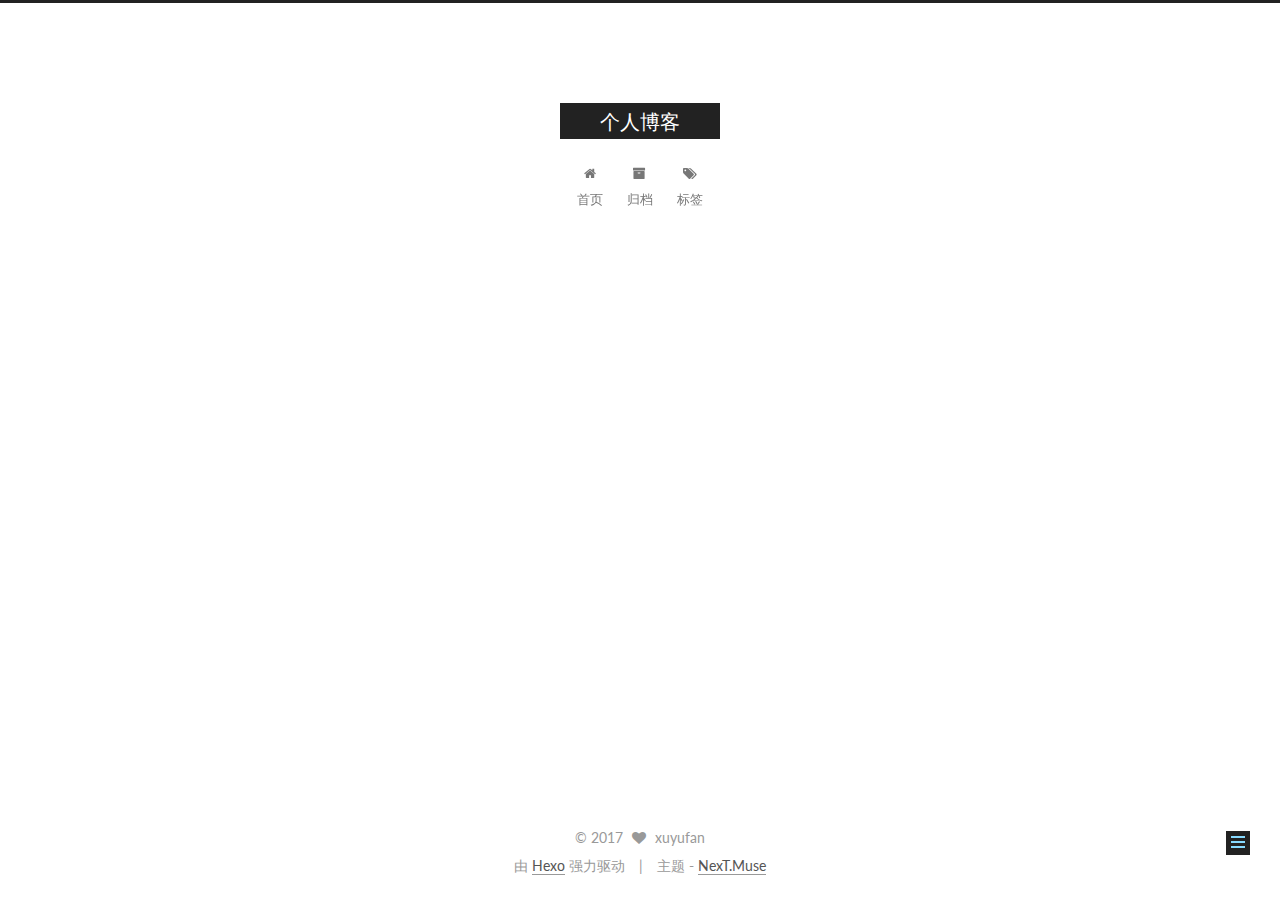
<file: 2017/03/30/my-first-blog/index.html>
<!doctype html>



  


<html class="theme-next muse use-motion" lang="zh-Hans">
<head>
  <meta charset="UTF-8"/>
<meta http-equiv="X-UA-Compatible" content="IE=edge" />
<meta name="viewport" content="width=device-width, initial-scale=1, maximum-scale=1"/>



<meta http-equiv="Cache-Control" content="no-transform" />
<meta http-equiv="Cache-Control" content="no-siteapp" />















  
  
  <link href="/lib/fancybox/source/jquery.fancybox.css?v=2.1.5" rel="stylesheet" type="text/css" />




  
  
  
  

  
    
    
  

  

  

  

  

  
    
    
    <link href="//fonts.googleapis.com/css?family=Lato:300,300italic,400,400italic,700,700italic&subset=latin,latin-ext" rel="stylesheet" type="text/css">
  






<link href="/lib/font-awesome/css/font-awesome.min.css?v=4.6.2" rel="stylesheet" type="text/css" />

<link href="/css/main.css?v=5.1.0" rel="stylesheet" type="text/css" />


  <meta name="keywords" content="Hexo, NexT" />








  <link rel="shortcut icon" type="image/x-icon" href="/favicon.ico?v=5.1.0" />






<meta property="og:type" content="article">
<meta property="og:title" content="my-first-blog">
<meta property="og:url" content="https://xuyufan6.github.io/2017/03/30/my-first-blog/index.html">
<meta property="og:site_name" content="个人博客">
<meta property="og:updated_time" content="2017-03-30T07:37:26.790Z">
<meta name="twitter:card" content="summary">
<meta name="twitter:title" content="my-first-blog">



<script type="text/javascript" id="hexo.configurations">
  var NexT = window.NexT || {};
  var CONFIG = {
    root: '/',
    scheme: 'Muse',
    sidebar: {"position":"left","display":"post","offset":12,"offset_float":0,"b2t":false,"scrollpercent":false},
    fancybox: true,
    motion: true,
    duoshuo: {
      userId: '0',
      author: '博主'
    },
    algolia: {
      applicationID: '',
      apiKey: '',
      indexName: '',
      hits: {"per_page":10},
      labels: {"input_placeholder":"Search for Posts","hits_empty":"We didn't find any results for the search: ${query}","hits_stats":"${hits} results found in ${time} ms"}
    }
  };
</script>



  <link rel="canonical" href="https://xuyufan6.github.io/2017/03/30/my-first-blog/"/>





  <title> my-first-blog | 个人博客 </title>
</head>

<body itemscope itemtype="http://schema.org/WebPage" lang="zh-Hans">

  














  
  
    
  

  <div class="container sidebar-position-left page-post-detail ">
    <div class="headband"></div>

    <header id="header" class="header" itemscope itemtype="http://schema.org/WPHeader">
      <div class="header-inner"><div class="site-brand-wrapper">
  <div class="site-meta ">
    

    <div class="custom-logo-site-title">
      <a href="/"  class="brand" rel="start">
        <span class="logo-line-before"><i></i></span>
        <span class="site-title">个人博客</span>
        <span class="logo-line-after"><i></i></span>
      </a>
    </div>
      
        <p class="site-subtitle"></p>
      
  </div>

  <div class="site-nav-toggle">
    <button>
      <span class="btn-bar"></span>
      <span class="btn-bar"></span>
      <span class="btn-bar"></span>
    </button>
  </div>
</div>

<nav class="site-nav">
  

  
    <ul id="menu" class="menu">
      
        
        <li class="menu-item menu-item-home">
          <a href="/" rel="section">
            
              <i class="menu-item-icon fa fa-fw fa-home"></i> <br />
            
            首页
          </a>
        </li>
      
        
        <li class="menu-item menu-item-archives">
          <a href="/archives" rel="section">
            
              <i class="menu-item-icon fa fa-fw fa-archive"></i> <br />
            
            归档
          </a>
        </li>
      
        
        <li class="menu-item menu-item-tags">
          <a href="/tags" rel="section">
            
              <i class="menu-item-icon fa fa-fw fa-tags"></i> <br />
            
            标签
          </a>
        </li>
      

      
    </ul>
  

  
</nav>



 </div>
    </header>

    <main id="main" class="main">
      <div class="main-inner">
        <div class="content-wrap">
          <div id="content" class="content">
            

  <div id="posts" class="posts-expand">
    

  

  
  
  

  <article class="post post-type-normal " itemscope itemtype="http://schema.org/Article">
    <link itemprop="mainEntityOfPage" href="https://xuyufan6.github.io/2017/03/30/my-first-blog/">

    <span hidden itemprop="author" itemscope itemtype="http://schema.org/Person">
      <meta itemprop="name" content="xuyufan">
      <meta itemprop="description" content="">
      <meta itemprop="image" content="/images/avatar.gif">
    </span>

    <span hidden itemprop="publisher" itemscope itemtype="http://schema.org/Organization">
      <meta itemprop="name" content="个人博客">
    </span>

    
      <header class="post-header">

        
        
          <h1 class="post-title" itemprop="name headline">
            
            
              
                my-first-blog
              
            
          </h1>
        

        <div class="post-meta">
          <span class="post-time">
            
              <span class="post-meta-item-icon">
                <i class="fa fa-calendar-o"></i>
              </span>
              
                <span class="post-meta-item-text">发表于</span>
              
              <time title="创建于" itemprop="dateCreated datePublished" datetime="2017-03-30T15:37:26+08:00">
                2017-03-30
              </time>
            

            

            
          </span>

          

          
            
          

          
          

          

          

          

        </div>
      </header>
    


    <div class="post-body" itemprop="articleBody">

      
      

      
        
      
    </div>

    <div>
      
        

      
    </div>

    <div>
      
        

      
    </div>

    <div>
      
        

      
    </div>

    <footer class="post-footer">
      

      
        
      

      
        <div class="post-nav">
          <div class="post-nav-next post-nav-item">
            
              <a href="/2017/03/30/hello-world/" rel="next" title="Hello World">
                <i class="fa fa-chevron-left"></i> Hello World
              </a>
            
          </div>

          <span class="post-nav-divider"></span>

          <div class="post-nav-prev post-nav-item">
            
          </div>
        </div>
      

      
      
    </footer>
  </article>



    <div class="post-spread">
      
    </div>
  </div>


          </div>
          


          
  <div class="comments" id="comments">
    
  </div>


        </div>
        
          
  
  <div class="sidebar-toggle">
    <div class="sidebar-toggle-line-wrap">
      <span class="sidebar-toggle-line sidebar-toggle-line-first"></span>
      <span class="sidebar-toggle-line sidebar-toggle-line-middle"></span>
      <span class="sidebar-toggle-line sidebar-toggle-line-last"></span>
    </div>
  </div>

  <aside id="sidebar" class="sidebar">
    <div class="sidebar-inner">

      

      

      <section class="site-overview sidebar-panel sidebar-panel-active">
        <div class="site-author motion-element" itemprop="author" itemscope itemtype="http://schema.org/Person">
          <img class="site-author-image" itemprop="image"
               src="/images/avatar.gif"
               alt="xuyufan" />
          <p class="site-author-name" itemprop="name">xuyufan</p>
           
              <p class="site-description motion-element" itemprop="description"></p>
          
        </div>
        <nav class="site-state motion-element">

          
            <div class="site-state-item site-state-posts">
              <a href="/archives">
                <span class="site-state-item-count">2</span>
                <span class="site-state-item-name">日志</span>
              </a>
            </div>
          

          

          

        </nav>

        

        <div class="links-of-author motion-element">
          
        </div>

        
        

        
        

        


      </section>

      

      

    </div>
  </aside>


        
      </div>
    </main>

    <footer id="footer" class="footer">
      <div class="footer-inner">
        <div class="copyright" >
  
  &copy; 
  <span itemprop="copyrightYear">2017</span>
  <span class="with-love">
    <i class="fa fa-heart"></i>
  </span>
  <span class="author" itemprop="copyrightHolder">xuyufan</span>
</div>


<div class="powered-by">
  由 <a class="theme-link" href="https://hexo.io">Hexo</a> 强力驱动
</div>

<div class="theme-info">
  主题 -
  <a class="theme-link" href="https://github.com/iissnan/hexo-theme-next">
    NexT.Muse
  </a>
</div>


        

        
      </div>
    </footer>

    
      <div class="back-to-top">
        <i class="fa fa-arrow-up"></i>
        
      </div>
    

  </div>

  

<script type="text/javascript">
  if (Object.prototype.toString.call(window.Promise) !== '[object Function]') {
    window.Promise = null;
  }
</script>









  






  
  <script type="text/javascript" src="/lib/jquery/index.js?v=2.1.3"></script>

  
  <script type="text/javascript" src="/lib/fastclick/lib/fastclick.min.js?v=1.0.6"></script>

  
  <script type="text/javascript" src="/lib/jquery_lazyload/jquery.lazyload.js?v=1.9.7"></script>

  
  <script type="text/javascript" src="/lib/velocity/velocity.min.js?v=1.2.1"></script>

  
  <script type="text/javascript" src="/lib/velocity/velocity.ui.min.js?v=1.2.1"></script>

  
  <script type="text/javascript" src="/lib/fancybox/source/jquery.fancybox.pack.js?v=2.1.5"></script>


  


  <script type="text/javascript" src="/js/src/utils.js?v=5.1.0"></script>

  <script type="text/javascript" src="/js/src/motion.js?v=5.1.0"></script>



  
  

  
  <script type="text/javascript" src="/js/src/scrollspy.js?v=5.1.0"></script>
<script type="text/javascript" src="/js/src/post-details.js?v=5.1.0"></script>



  


  <script type="text/javascript" src="/js/src/bootstrap.js?v=5.1.0"></script>



  


  




	





  





  





  






  





  

  

  

  

</body>
</html>
</file>
<file: css/main.css>
/* normalize.css v3.0.2 | MIT License | git.io/normalize */
html {
  font-family: sans-serif; /* 1 */
  -ms-text-size-adjust: 100%; /* 2 */
  -webkit-text-size-adjust: 100%; /* 2 */
}
body {
  margin: 0;
}
article,
aside,
details,
figcaption,
figure,
footer,
header,
hgroup,
main,
menu,
nav,
section,
summary {
  display: block;
}
audio,
canvas,
progress,
video {
  display: inline-block; /* 1 */
  vertical-align: baseline; /* 2 */
}
audio:not([controls]) {
  display: none;
  height: 0;
}
[hidden],
template {
  display: none;
}
a {
  background-color: transparent;
}
a:active,
a:hover {
  outline: 0;
}
abbr[title] {
  border-bottom: 1px dotted;
}
b,
strong {
  font-weight: bold;
}
dfn {
  font-style: italic;
}
h1 {
  font-size: 2em;
  margin: 0.67em 0;
}
mark {
  background: #ff0;
  color: #000;
}
small {
  font-size: 80%;
}
sub,
sup {
  font-size: 75%;
  line-height: 0;
  position: relative;
  vertical-align: baseline;
}
sup {
  top: -0.5em;
}
sub {
  bottom: -0.25em;
}
img {
  border: 0;
}
svg:not(:root) {
  overflow: hidden;
}
figure {
  margin: 1em 40px;
}
hr {
  -moz-box-sizing: content-box;
  box-sizing: content-box;
  height: 0;
}
pre {
  overflow: auto;
}
code,
kbd,
pre,
samp {
  font-family: monospace, monospace;
  font-size: 1em;
}
button,
input,
optgroup,
select,
textarea {
  color: inherit; /* 1 */
  font: inherit; /* 2 */
  margin: 0; /* 3 */
}
button {
  overflow: visible;
}
button,
select {
  text-transform: none;
}
button,
html input[type="button"],
input[type="reset"],
input[type="submit"] {
  -webkit-appearance: button; /* 2 */
  cursor: pointer; /* 3 */
}
button[disabled],
html input[disabled] {
  cursor: default;
}
button::-moz-focus-inner,
input::-moz-focus-inner {
  border: 0;
  padding: 0;
}
input {
  line-height: normal;
}
input[type="checkbox"],
input[type="radio"] {
  box-sizing: border-box; /* 1 */
  padding: 0; /* 2 */
}
input[type="number"]::-webkit-inner-spin-button,
input[type="number"]::-webkit-outer-spin-button {
  height: auto;
}
input[type="search"] {
  -webkit-appearance: textfield; /* 1 */
  -moz-box-sizing: content-box;
  -webkit-box-sizing: content-box; /* 2 */
  box-sizing: content-box;
}
input[type="search"]::-webkit-search-cancel-button,
input[type="search"]::-webkit-search-decoration {
  -webkit-appearance: none;
}
fieldset {
  border: 1px solid #c0c0c0;
  margin: 0 2px;
  padding: 0.35em 0.625em 0.75em;
}
legend {
  border: 0; /* 1 */
  padding: 0; /* 2 */
}
textarea {
  overflow: auto;
}
optgroup {
  font-weight: bold;
}
table {
  border-collapse: collapse;
  border-spacing: 0;
}
td,
th {
  padding: 0;
}
::selection {
  background: #262a30;
  color: #fff;
}
body {
  position: relative;
  font-family: 'Lato', "PingFang SC", "Microsoft YaHei", sans-serif;
  font-size: 14px;
  line-height: 2;
  color: #555;
  background: #fff;
}
@media (max-width: 767px) {
  body {
    padding-right: 0 !important;
  }
}
@media (min-width: 768px) and (max-width: 991px) {
  body {
    padding-right: 0 !important;
  }
}
@media (min-width: 1600px) {
  body {
    font-size: 16px;
  }
}
h1,
h2,
h3,
h4,
h5,
h6 {
  margin: 0;
  padding: 0;
  font-weight: bold;
  line-height: 1.5;
  font-family: 'Lato', "PingFang SC", "Microsoft YaHei", sans-serif;
}
h2,
h3,
h4,
h5,
h6 {
  margin: 20px 0 15px;
}
h1 {
  font-size: 22px;
}
@media (max-width: 767px) {
  h1 {
    font-size: 18px;
  }
}
h2 {
  font-size: 20px;
}
@media (max-width: 767px) {
  h2 {
    font-size: 16px;
  }
}
h3 {
  font-size: 18px;
}
@media (max-width: 767px) {
  h3 {
    font-size: 14px;
  }
}
h4 {
  font-size: 16px;
}
@media (max-width: 767px) {
  h4 {
    font-size: 12px;
  }
}
h5 {
  font-size: 14px;
}
@media (max-width: 767px) {
  h5 {
    font-size: 10px;
  }
}
h6 {
  font-size: 12px;
}
@media (max-width: 767px) {
  h6 {
    font-size: 8px;
  }
}
p {
  margin: 0 0 25px 0;
}
a {
  color: #555;
  text-decoration: none;
  border-bottom: 1px solid #999;
  word-wrap: break-word;
}
a:hover {
  color: #222;
  border-bottom-color: #222;
}
blockquote {
  margin: 0;
  padding: 0;
}
img {
  display: block;
  margin: auto;
  max-width: 100%;
  height: auto;
}
hr {
  margin: 40px 0;
  height: 3px;
  border: none;
  background-color: #ddd;
  background-image: repeating-linear-gradient(-45deg, #fff, #fff 4px, transparent 4px, transparent 8px);
}
blockquote {
  padding: 0 15px;
  color: #666;
  border-left: 4px solid #ddd;
}
blockquote cite::before {
  content: "-";
  padding: 0 5px;
}
dt {
  font-weight: 700;
}
dd {
  margin: 0;
  padding: 0;
}
.text-left {
  text-align: left;
}
.text-center {
  text-align: center;
}
.text-right {
  text-align: right;
}
.text-justify {
  text-align: justify;
}
.text-nowrap {
  white-space: nowrap;
}
.text-lowercase {
  text-transform: lowercase;
}
.text-uppercase {
  text-transform: uppercase;
}
.text-capitalize {
  text-transform: capitalize;
}
.center-block {
  display: block;
  margin-left: auto;
  margin-right: auto;
}
.clearfix:before,
.clearfix:after {
  content: " ";
  display: table;
}
.clearfix:after {
  clear: both;
}
.pullquote {
  width: 45%;
}
.pullquote.left {
  float: left;
  margin-left: 5px;
  margin-right: 10px;
}
.pullquote.right {
  float: right;
  margin-left: 10px;
  margin-right: 5px;
}
.affix.affix.affix {
  position: fixed;
}
.translation {
  margin-top: -20px;
  font-size: 14px;
  color: #999;
}
.scrollbar-measure {
  width: 100px;
  height: 100px;
  overflow: scroll;
  position: absolute;
  top: -9999px;
}
.use-motion .motion-element {
  opacity: 0;
}
table {
  margin: 20px 0;
  width: 100%;
  border-collapse: collapse;
  border-spacing: 0;
  border: 1px solid #ddd;
  font-size: 14px;
  table-layout: fixed;
  word-wrap: break-all;
}
table>tbody>tr:nth-of-type(odd) {
  background-color: #f9f9f9;
}
table>tbody>tr:hover {
  background-color: #f5f5f5;
}
caption,
th,
td {
  padding: 8px;
  text-align: left;
  vertical-align: middle;
  font-weight: normal;
}
th,
td {
  border-bottom: 3px solid #ddd;
  border-right: 1px solid #eee;
}
th {
  padding-bottom: 10px;
  font-weight: 700;
}
td {
  border-bottom-width: 1px;
}
html,
body {
  height: 100%;
}
.container {
  position: relative;
  min-height: 100%;
}
.header-inner {
  margin: 0 auto;
  padding: 100px 0 70px;
  width: 700px;
}
@media (min-width: 1600px) {
  .container .header-inner {
    width: 900px;
  }
}
.main {
  padding-bottom: 150px;
}
.main-inner {
  margin: 0 auto;
  width: 700px;
}
@media (min-width: 1600px) {
  .container .main-inner {
    width: 900px;
  }
}
.footer {
  position: absolute;
  left: 0;
  bottom: 0;
  width: 100%;
  min-height: 50px;
}
.footer-inner {
  box-sizing: border-box;
  margin: 20px auto;
  width: 700px;
}
@media (min-width: 1600px) {
  .container .footer-inner {
    width: 900px;
  }
}
pre,
.highlight {
  overflow: auto;
  margin: 20px 0;
  padding: 0;
  font-size: 13px;
  color: #4d4d4c;
  background: #f7f7f7;
  line-height: 1.6;
}
pre,
code {
  font-family: consolas, Menlo, "PingFang SC", "Microsoft YaHei", monospace;
}
code {
  padding: 2px 4px;
  word-wrap: break-word;
  color: #555;
  background: #eee;
  border-radius: 3px;
  font-size: 13px;
}
pre code {
  padding: 0;
  color: #4d4d4c;
  background: none;
  text-shadow: none;
}
.highlight {
  border-radius: 1px;
}
.highlight pre {
  border: none;
  margin: 0;
  padding: 10px 0;
}
.highlight table {
  margin: 0;
  width: auto;
  border: none;
}
.highlight td {
  border: none;
  padding: 0;
}
.highlight figcaption {
  font-size: 1em;
  color: #4d4d4c;
  line-height: 1em;
  margin-bottom: 1em;
}
.highlight figcaption:before,
.highlight figcaption:after {
  content: " ";
  display: table;
}
.highlight figcaption:after {
  clear: both;
}
.highlight figcaption a {
  float: right;
  color: #4d4d4c;
}
.highlight figcaption a:hover {
  border-bottom-color: #4d4d4c;
}
.highlight .gutter pre {
  padding-left: 10px;
  padding-right: 10px;
  color: #869194;
  text-align: right;
  background-color: #eff2f3;
}
.highlight .code pre {
  width: 100%;
  padding-left: 10px;
  padding-right: 10px;
  background-color: #f7f7f7;
}
.highlight .line {
  height: 20px;
}
.gutter {
  -webkit-user-select: none;
  -moz-user-select: none;
  -ms-user-select: none;
  user-select: none;
}
.gist table {
  width: auto;
}
.gist table td {
  border: none;
}
pre .deletion {
  background: #fdd;
}
pre .addition {
  background: #dfd;
}
pre .meta {
  color: #8959a8;
}
pre .comment {
  color: #8e908c;
}
pre .variable,
pre .attribute,
pre .tag,
pre .regexp,
pre .ruby .constant,
pre .xml .tag .title,
pre .xml .pi,
pre .xml .doctype,
pre .html .doctype,
pre .css .id,
pre .css .class,
pre .css .pseudo {
  color: #c82829;
}
pre .number,
pre .preprocessor,
pre .built_in,
pre .literal,
pre .params,
pre .constant,
pre .command {
  color: #f5871f;
}
pre .ruby .class .title,
pre .css .rules .attribute,
pre .string,
pre .value,
pre .inheritance,
pre .header,
pre .ruby .symbol,
pre .xml .cdata,
pre .special,
pre .number,
pre .formula {
  color: #718c00;
}
pre .title,
pre .css .hexcolor {
  color: #3e999f;
}
pre .function,
pre .python .decorator,
pre .python .title,
pre .ruby .function .title,
pre .ruby .title .keyword,
pre .perl .sub,
pre .javascript .title,
pre .coffeescript .title {
  color: #4271ae;
}
pre .keyword,
pre .javascript .function {
  color: #8959a8;
}
.full-image.full-image.full-image {
  border: none;
  max-width: 100%;
  width: auto;
  margin: 20px auto;
}
@media (min-width: 992px) {
  .full-image.full-image.full-image {
    max-width: none;
    width: 110%;
    margin: 25px -5%;
  }
}
.blockquote-center,
.page-home .post-type-quote blockquote,
.page-post-detail .post-type-quote blockquote {
  position: relative;
  margin: 40px 0;
  padding: 0;
  border-left: none;
  text-align: center;
}
.blockquote-center::before,
.page-home .post-type-quote blockquote::before,
.page-post-detail .post-type-quote blockquote::before,
.blockquote-center::after,
.page-home .post-type-quote blockquote::after,
.page-post-detail .post-type-quote blockquote::after {
  position: absolute;
  content: ' ';
  display: block;
  width: 100%;
  height: 24px;
  opacity: 0.2;
  background-repeat: no-repeat;
  background-position: 0 -6px;
  background-size: 22px 22px;
}
.blockquote-center::before,
.page-home .post-type-quote blockquote::before,
.page-post-detail .post-type-quote blockquote::before {
  top: -20px;
  background-image: url("../images/quote-l.svg");
  border-top: 1px solid #ccc;
}
.blockquote-center::after,
.page-home .post-type-quote blockquote::after,
.page-post-detail .post-type-quote blockquote::after {
  bottom: -20px;
  background-image: url("../images/quote-r.svg");
  border-bottom: 1px solid #ccc;
  background-position: 100% 8px;
}
.blockquote-center p,
.page-home .post-type-quote blockquote p,
.page-post-detail .post-type-quote blockquote p,
.blockquote-center div,
.page-home .post-type-quote blockquote div,
.page-post-detail .post-type-quote blockquote div {
  text-align: center;
}
.post .post-body .group-picture img {
  box-sizing: border-box;
  padding: 0 3px;
  border: none;
}
.post .group-picture-row {
  overflow: hidden;
  margin-top: 6px;
}
.post .group-picture-row:first-child {
  margin-top: 0;
}
.post .group-picture-column {
  float: left;
}
.page-post-detail .post-body .group-picture-column {
  float: none;
  margin-top: 10px;
  width: auto !important;
}
.page-post-detail .post-body .group-picture-column img {
  margin: 0 auto;
}
.page-archive .group-picture-container {
  overflow: hidden;
}
.page-archive .group-picture-row {
  float: left;
}
.page-archive .group-picture-row:first-child {
  margin-top: 6px;
}
.page-archive .group-picture-column {
  max-width: 150px;
  max-height: 150px;
}
.note {
  padding: 20px;
  margin: 20px 0;
  border: 1px solid #eee;
  border-left-width: 5px;
  border-radius: 3px;
}
.note h2,
.note h3,
.note h4,
.note h5,
.note h6 {
  margin-top: 0;
  margin-bottom: 5px;
}
.note p:last-child {
  margin-bottom: 0;
}
.note code {
  border-radius: 3px;
}
.note+.note {
  margin-top: -5px;
}
.default {
  border-left-color: #777;
}
.default h2,
.default h3,
.default h4,
.default h5,
.default h6 {
  color: #777;
}
.primary {
  border-left-color: #428bca;
}
.primary h2,
.primary h3,
.primary h4,
.primary h5,
.primary h6 {
  color: #428bca;
}
.success {
  border-left-color: #5cb85c;
}
.success h2,
.success h3,
.success h4,
.success h5,
.success h6 {
  color: #5cb85c;
}
.danger {
  border-left-color: #d9534f;
}
.danger h2,
.danger h3,
.danger h4,
.danger h5,
.danger h6 {
  color: #d9534f;
}
.warning {
  border-left-color: #f0ad4e;
}
.warning h2,
.warning h3,
.warning h4,
.warning h5,
.warning h6 {
  color: #f0ad4e;
}
.info {
  border-left-color: #5bc0de;
}
.info h2,
.info h3,
.info h4,
.info h5,
.info h6 {
  color: #5bc0de;
}
.btn {
  display: inline-block;
  padding: 0 20px;
  font-size: 14px;
  color: #fff;
  background: #222;
  border: 2px solid #222;
  text-decoration: none;
  border-radius: 0;
  transition-property: background-color;
  transition-duration: 0.2s;
  transition-timing-function: ease-in-out;
  transition-delay: 0s;
}
.btn:hover,
.post-button .btn:hover {
  border-color: #222;
  color: #222;
  background: #fff;
}
.btn-bar {
  display: block;
  width: 22px;
  height: 2px;
  background: #555;
  border-radius: 1px;
}
.btn-bar+.btn-bar {
  margin-top: 4px;
}
.pagination {
  margin: 120px 0 40px;
  text-align: center;
  border-top: 1px solid #eee;
}
.page-number-basic,
.pagination .prev,
.pagination .next,
.pagination .page-number,
.pagination .space {
  display: inline-block;
  position: relative;
  top: -1px;
  margin: 0 10px;
  padding: 0 10px;
  line-height: 30px;
}
@media (max-width: 767px) {
  .page-number-basic,
  .pagination .prev,
  .pagination .next,
  .pagination .page-number,
  .pagination .space {
    margin: 0 5px;
  }
}
.pagination .prev,
.pagination .next,
.pagination .page-number {
  border-bottom: 0;
  border-top: 1px solid #eee;
  transition-property: border-color;
  transition-duration: 0.2s;
  transition-timing-function: ease-in-out;
  transition-delay: 0s;
}
.pagination .prev:hover,
.pagination .next:hover,
.pagination .page-number:hover {
  border-top-color: #222;
}
.pagination .space {
  padding: 0;
  margin: 0;
}
.pagination .prev {
  margin-left: 0;
}
.pagination .next {
  margin-right: 0;
}
.pagination .page-number.current {
  color: #fff;
  background: #ccc;
  border-top-color: #ccc;
}
@media (max-width: 767px) {
  .pagination {
    border-top: none;
  }
  .pagination .prev,
  .pagination .next,
  .pagination .page-number {
    margin-bottom: 10px;
    border-top: 0;
    border-bottom: 1px solid #eee;
  }
  .pagination .prev:hover,
  .pagination .next:hover,
  .pagination .page-number:hover {
    border-bottom-color: #222;
  }
}
.comments {
  margin: 60px 20px 0;
}
.tag-cloud {
  text-align: center;
}
.tag-cloud a {
  display: inline-block;
  margin: 10px;
}
.back-to-top {
  box-sizing: border-box;
  position: fixed;
  bottom: -100px;
  right: 30px;
  z-index: 1050;
  padding: 0 6px;
  width: 24px;
  background: #222;
  font-size: 12px;
  opacity: 1;
  color: #fff;
  cursor: pointer;
  text-align: center;
  -webkit-transform: translateZ(0);
  transition-property: bottom;
  transition-duration: 0.2s;
  transition-timing-function: ease-in-out;
  transition-delay: 0s;
}
@media (max-width: 767px) {
  .back-to-top {
    display: none;
  }
}
@media (min-width: 768px) and (max-width: 991px) {
  .back-to-top {
    display: none;
  }
}
.back-to-top.back-to-top-on {
  bottom: 19px;
}
.header {
  background: #fff;
}
.header-inner {
  position: relative;
}
.headband {
  height: 3px;
  background: #222;
}
.site-meta {
  margin: 0;
  text-align: center;
}
@media (max-width: 767px) {
  .site-meta {
    text-align: center;
  }
}
.brand {
  position: relative;
  display: inline-block;
  padding: 0 40px;
  color: #fff;
  background: #222;
  border-bottom: none;
}
.brand:hover {
  color: #fff;
}
.logo {
  display: inline-block;
  margin-right: 5px;
  line-height: 36px;
  vertical-align: top;
}
.site-title {
  display: inline-block;
  vertical-align: top;
  line-height: 36px;
  font-size: 20px;
  font-weight: normal;
  font-family: 'Lato', "PingFang SC", "Microsoft YaHei", sans-serif;
}
.site-subtitle {
  margin-top: 10px;
  font-size: 13px;
  color: #999;
}
.use-motion .brand {
  opacity: 0;
}
.use-motion .logo,
.use-motion .site-title,
.use-motion .site-subtitle {
  opacity: 0;
  position: relative;
  top: -10px;
}
.site-nav-toggle {
  display: none;
  position: absolute;
  top: 10px;
  left: 10px;
}
@media (max-width: 767px) {
  .site-nav-toggle {
    display: block;
  }
}
.site-nav-toggle button {
  margin-top: 2px;
  padding: 9px 10px;
  background: transparent;
  border: none;
}
@media (max-width: 767px) {
  .site-nav {
    display: none;
    margin: 0 -10px;
    padding: 0 10px;
    clear: both;
    border-top: 1px solid #ddd;
  }
}
@media (min-width: 768px) and (max-width: 991px) {
  .site-nav {
    display: block !important;
  }
}
@media (min-width: 992px) {
  .site-nav {
    display: block !important;
  }
}
.menu {
  margin-top: 20px;
  padding-left: 0;
  text-align: center;
}
.menu .menu-item {
  display: inline-block;
  margin: 0 10px;
  list-style: none;
}
@media screen and (max-width: 767px) {
  .menu .menu-item {
    margin-top: 10px;
  }
}
.menu .menu-item a {
  display: block;
  font-size: 13px;
  line-height: inherit;
  border-bottom: 1px solid transparent;
  transition-property: border-color;
  transition-duration: 0.2s;
  transition-timing-function: ease-in-out;
  transition-delay: 0s;
}
.menu .menu-item a:hover {
  border-bottom-color: #222;
}
.menu .menu-item .fa {
  margin-right: 5px;
}
.use-motion .menu-item {
  opacity: 0;
}
.post-body {
  font-family: 'Lato', "PingFang SC", "Microsoft YaHei", sans-serif;
}
@media (max-width: 767px) {
  .post-body {
    word-break: break-word;
  }
}
.post-body .fancybox img {
  display: block !important;
  margin: 0 auto;
  cursor: pointer;
  cursor: zoom-in;
  cursor: -webkit-zoom-in;
}
.post-body .image-caption,
.post-body .figure .caption {
  margin: 10px auto 15px;
  text-align: center;
  font-size: 14px;
  color: #999;
  font-weight: bold;
  line-height: 1;
}
.post-sticky-flag {
  display: inline-block;
  font-size: 16px;
  -ms-transform: rotate(30deg);
  -webkit-transform: rotate(30deg);
  -moz-transform: rotate(30deg);
  -ms-transform: rotate(30deg);
  -o-transform: rotate(30deg);
  transform: rotate(30deg);
}
.posts-expand {
  padding-top: 40px;
}
@media (max-width: 767px) {
  .posts-expand {
    margin: 0 20px;
  }
  .post-body pre {
    padding: 10px;
  }
  .post-body pre .gutter pre {
    padding-right: 10px;
  }
  .post-body .highlight {
    margin-left: -40px;
    margin-right: -40px;
    padding: 0;
  }
  .post-body .highlight .gutter pre {
    padding-right: 10px;
  }
}
@media (min-width: 992px) {
  .posts-expand .post-body {
    text-align: justify;
  }
}
.posts-expand .post-body h2,
.posts-expand .post-body h3,
.posts-expand .post-body h4,
.posts-expand .post-body h5,
.posts-expand .post-body h6 {
  padding-top: 10px;
}
.posts-expand .post-body h2 .header-anchor,
.posts-expand .post-body h3 .header-anchor,
.posts-expand .post-body h4 .header-anchor,
.posts-expand .post-body h5 .header-anchor,
.posts-expand .post-body h6 .header-anchor {
  float: right;
  margin-left: 10px;
  color: #ccc;
  border-bottom-style: none;
  visibility: hidden;
}
.posts-expand .post-body h2 .header-anchor:hover,
.posts-expand .post-body h3 .header-anchor:hover,
.posts-expand .post-body h4 .header-anchor:hover,
.posts-expand .post-body h5 .header-anchor:hover,
.posts-expand .post-body h6 .header-anchor:hover {
  color: inherit;
}
.posts-expand .post-body h2:hover .header-anchor,
.posts-expand .post-body h3:hover .header-anchor,
.posts-expand .post-body h4:hover .header-anchor,
.posts-expand .post-body h5:hover .header-anchor,
.posts-expand .post-body h6:hover .header-anchor {
  visibility: visible;
}
.posts-expand .post-body ul li {
  list-style: circle;
}
.posts-expand .post-body img {
  box-sizing: border-box;
  margin: auto;
  padding: 3px;
  border: 1px solid #ddd;
}
.posts-expand .fancybox img {
  margin: 0 auto;
}
@media (max-width: 767px) {
  .posts-collapse {
    margin: 0 20px;
  }
  .posts-collapse .post-title,
  .posts-collapse .post-meta {
    display: block;
    width: auto;
    text-align: left;
  }
}
.posts-collapse {
  position: relative;
  z-index: 1010;
  margin-left: 55px;
}
.posts-collapse::after {
  content: " ";
  position: absolute;
  top: 20px;
  left: 0;
  margin-left: -2px;
  width: 4px;
  height: 100%;
  background: #f5f5f5;
  z-index: -1;
}
@media (max-width: 767px) {
  .posts-collapse {
    margin: 0 20px;
  }
}
.posts-collapse .collection-title {
  position: relative;
  margin: 60px 0;
}
.posts-collapse .collection-title h2 {
  margin-left: 20px;
}
.posts-collapse .collection-title small {
  color: #bbb;
}
.posts-collapse .collection-title::before {
  content: " ";
  position: absolute;
  left: 0;
  top: 50%;
  margin-left: -4px;
  margin-top: -4px;
  width: 8px;
  height: 8px;
  background: #bbb;
  border-radius: 50%;
}
.posts-collapse .post {
  margin: 30px 0;
}
.posts-collapse .post-header {
  position: relative;
  transition-duration: 0.2s;
  transition-timing-function: ease-in-out;
  transition-delay: 0s;
  transition-property: border;
  border-bottom: 1px dashed #ccc;
}
.posts-collapse .post-header::before {
  content: " ";
  position: absolute;
  left: 0;
  top: 12px;
  width: 6px;
  height: 6px;
  margin-left: -4px;
  background: #bbb;
  border-radius: 50%;
  border: 1px solid #fff;
  transition-duration: 0.2s;
  transition-timing-function: ease-in-out;
  transition-delay: 0s;
  transition-property: background;
}
.posts-collapse .post-header:hover {
  border-bottom-color: #666;
}
.posts-collapse .post-header:hover::before {
  background: #222;
}
.posts-collapse .post-meta {
  position: absolute;
  font-size: 12px;
  left: 20px;
  top: 5px;
}
.posts-collapse .post-comments-count {
  display: none;
}
.posts-collapse .post-title {
  margin-left: 60px;
  font-size: 16px;
  font-weight: normal;
  line-height: inherit;
}
.posts-collapse .post-title::after {
  margin-left: 3px;
  opacity: 0.6;
}
.posts-collapse .post-title a {
  color: #666;
  border-bottom: none;
}
.page-home .post-type-quote .post-header,
.page-post-detail .post-type-quote .post-header,
.page-home .post-type-quote .post-tags,
.page-post-detail .post-type-quote .post-tags {
  display: none;
}
.posts-expand .post-title {
  font-size: 26px;
  text-align: center;
  word-break: break-word;
  font-weight: 400;
}
@media (max-width: 767px) {
  .posts-expand .post-title {
    font-size: 22px;
  }
}
.posts-expand .post-title-link {
  display: inline-block;
  position: relative;
  color: #555;
  border-bottom: none;
  line-height: 1.2;
  vertical-align: top;
}
.posts-expand .post-title-link::before {
  content: "";
  position: absolute;
  width: 100%;
  height: 2px;
  bottom: 0;
  left: 0;
  background-color: #000;
  visibility: hidden;
  -webkit-transform: scaleX(0);
  -moz-transform: scaleX(0);
  -ms-transform: scaleX(0);
  -o-transform: scaleX(0);
  transform: scaleX(0);
  transition-duration: 0.2s;
  transition-timing-function: ease-in-out;
  transition-delay: 0s;
}
.posts-expand .post-title-link:hover::before {
  visibility: visible;
  -webkit-transform: scaleX(1);
  -moz-transform: scaleX(1);
  -ms-transform: scaleX(1);
  -o-transform: scaleX(1);
  transform: scaleX(1);
}
.posts-expand .post-title-link .fa {
  font-size: 16px;
}
.posts-expand .post-meta {
  margin: 3px 0 60px 0;
  color: #999;
  font-family: 'Lato', "PingFang SC", "Microsoft YaHei", sans-serif;
  font-size: 12px;
  text-align: center;
}
.posts-expand .post-meta .post-category-list {
  display: inline-block;
  margin: 0;
  padding: 3px;
}
.posts-expand .post-meta .post-category-list-link {
  color: #999;
}
.posts-expand .post-meta .post-description {
  font-size: 14px;
  margin-top: 2px;
}
.post-meta-divider {
  margin: 0 0.5em;
}
.post-meta-item-icon {
  margin-right: 3px;
}
@media (min-width: 768px) and (max-width: 991px) {
  .post-meta-item-icon {
    display: inline-block;
  }
}
@media (max-width: 767px) {
  .post-meta-item-icon {
    display: inline-block;
  }
}
@media (min-width: 768px) and (max-width: 991px) {
  .post-meta-item-text {
    display: none;
  }
}
@media (max-width: 767px) {
  .post-meta-item-text {
    display: none;
  }
}
@media (max-width: 767px) {
  .posts-expand .post-comments-count {
    display: none;
  }
}
.social-like {
  font-size: 14px;
  height: 20px;
  text-align: center;
  border-top: 1px solid #eee;
  padding-top: 9px;
  margin-top: 45px;
  display: flex;
  justify-content: center;
}
.vk_like {
  width: 85px;
  height: 21px;
  padding-top: 7px;
  align-self: center;
}
.fb_like {
  height: 30px;
  align-self: center;
}
.post-button {
  margin-top: 50px;
}
.post-button .btn {
  color: #fff;
  font-size: 14px;
  background: #222;
  border-radius: 0;
  line-height: 2;
  margin: 0 4px 8px 4px;
}
.post-button .fa-fw {
  width: 1.285714285714286em;
  text-align: left;
}
.posts-expand .post-tags {
  margin-top: 40px;
  text-align: center;
}
.posts-expand .post-tags a {
  display: inline-block;
  margin-right: 10px;
  font-size: 13px;
}
.post-nav {
  display: table;
  margin-top: 15px;
  width: 100%;
  border-top: 1px solid #eee;
}
.post-nav-divider {
  display: table-cell;
  width: 10%;
}
.post-nav-item {
  display: table-cell;
  padding: 10px 0 0 0;
  width: 45%;
  vertical-align: top;
}
.post-nav-item a {
  position: relative;
  display: block;
  line-height: 25px;
  font-size: 14px;
  color: #555;
  border-bottom: none;
}
.post-nav-item a:hover {
  color: #222;
  border-bottom: none;
}
.post-nav-item a:active {
  top: 2px;
}
.post-nav-item .fa {
  position: absolute;
  top: 8px;
  left: 0;
  font-size: 12px;
}
.post-nav-next a {
  padding-left: 15px;
}
.post-nav-prev {
  text-align: right;
}
.post-nav-prev a {
  padding-right: 15px;
}
.post-nav-prev .fa {
  right: 0;
  left: auto;
}
.posts-expand .post-eof {
  display: block;
  margin: 80px auto 60px;
  width: 8%;
  height: 1px;
  background: #ccc;
  text-align: center;
}
.post:last-child .post-eof.post-eof.post-eof {
  display: none;
}
.post-gallery {
  display: table;
  table-layout: fixed;
  width: 100%;
  border-collapse: separate;
}
.post-gallery-row {
  display: table-row;
}
.post-gallery .post-gallery-img {
  display: table-cell;
  text-align: center;
  vertical-align: middle;
  border: none;
}
.post-gallery .post-gallery-img img {
  max-width: 100%;
  max-height: 100%;
  border: none;
}
.fancybox-close,
.fancybox-close:hover {
  border: none;
}
.sidebar {
  position: fixed;
  right: 0;
  top: 0;
  bottom: 0;
  width: 0;
  z-index: 1040;
  box-shadow: inset 0 2px 6px #000;
  background: #222;
  -webkit-transform: translateZ(0);
}
.sidebar a {
  color: #999;
  border-bottom-color: #555;
}
.sidebar a:hover {
  color: #eee;
}
@media (min-width: 768px) and (max-width: 991px) {
  .sidebar {
    display: none !important;
  }
}
@media (max-width: 767px) {
  .sidebar {
    display: none !important;
  }
}
.sidebar-inner {
  position: relative;
  padding: 20px 10px;
  color: #999;
  text-align: center;
}
.sidebar-toggle {
  position: fixed;
  right: 30px;
  bottom: 45px;
  width: 14px;
  height: 14px;
  padding: 5px;
  background: #222;
  line-height: 0;
  z-index: 1050;
  cursor: pointer;
  -webkit-transform: translateZ(0);
}
@media (min-width: 768px) and (max-width: 991px) {
  .sidebar-toggle {
    display: none;
  }
}
@media (max-width: 767px) {
  .sidebar-toggle {
    display: none;
  }
}
.sidebar-toggle-line {
  position: relative;
  display: inline-block;
  vertical-align: top;
  height: 2px;
  width: 100%;
  background: #fff;
  margin-top: 3px;
}
.sidebar-toggle-line:first-child {
  margin-top: 0;
}
.site-author-image {
  display: block;
  margin: 0 auto;
  padding: 2px;
  max-width: 96px;
  height: auto;
  border: 2px solid #333;
}
.site-author-name {
  margin: 5px 0 0;
  text-align: center;
  color: #f5f5f5;
  font-weight: normal;
}
.site-description {
  margin-top: 5px;
  text-align: center;
  font-size: 14px;
  color: #999;
}
.site-state {
  overflow: hidden;
  line-height: 1.4;
  white-space: nowrap;
  text-align: center;
}
.site-state-item {
  display: inline-block;
  padding: 0 15px;
  border-left: 1px solid #333;
}
.site-state-item:first-child {
  border-left: none;
}
.site-state-item a {
  border-bottom: none;
}
.site-state-item-count {
  display: block;
  text-align: center;
  color: inherit;
  font-weight: 600;
  font-size: 18px;
}
.site-state-item-name {
  font-size: 13px;
  color: inherit;
}
.feed-link {
  margin-top: 20px;
}
.feed-link a {
  display: inline-block;
  padding: 0 15px;
  color: #fc6423;
  border: 1px solid #fc6423;
  border-radius: 4px;
}
.feed-link a i {
  color: #fc6423;
  font-size: 14px;
}
.feed-link a:hover {
  color: #fff;
  background: #fc6423;
}
.feed-link a:hover i {
  color: #fff;
}
.links-of-author {
  margin-top: 20px;
}
.links-of-author a {
  display: inline-block;
  vertical-align: middle;
  margin-right: 10px;
  margin-bottom: 10px;
  border-bottom-color: #555;
  font-size: 13px;
}
.links-of-author a:before {
  display: inline-block;
  vertical-align: middle;
  margin-right: 3px;
  content: " ";
  width: 4px;
  height: 4px;
  border-radius: 50%;
  background: #200aff;
}
.links-of-blogroll {
  font-size: 13px;
}
.links-of-blogroll-title {
  margin-top: 20px;
  font-size: 14px;
  font-weight: 600;
}
.links-of-blogroll-list {
  margin: 0;
  padding: 0;
  list-style: none;
}
.links-of-blogroll-item {
  padding: 2px 10px;
}
.sidebar-nav {
  margin: 0 0 20px;
  padding-left: 0;
}
.sidebar-nav li {
  display: inline-block;
  cursor: pointer;
  border-bottom: 1px solid transparent;
  font-size: 14px;
  color: #555;
}
.sidebar-nav li:hover {
  color: #f5f5f5;
}
.page-post-detail .sidebar-nav-toc {
  padding: 0 5px;
}
.page-post-detail .sidebar-nav-overview {
  margin-left: 10px;
}
.sidebar-nav .sidebar-nav-active {
  color: #87daff;
  border-bottom-color: #87daff;
}
.sidebar-nav .sidebar-nav-active:hover {
  color: #87daff;
}
.sidebar-panel {
  display: none;
}
.sidebar-panel-active {
  display: block;
}
.post-toc-empty {
  font-size: 14px;
  color: #666;
}
.post-toc-wrap {
  overflow: hidden;
}
.post-toc {
  overflow: auto;
}
.post-toc ol {
  margin: 0;
  padding: 0 2px 5px 10px;
  text-align: left;
  list-style: none;
  font-size: 14px;
}
.post-toc ol > ol {
  padding-left: 0;
}
.post-toc ol a {
  transition-duration: 0.2s;
  transition-timing-function: ease-in-out;
  transition-delay: 0s;
  transition-property: all;
  color: #999;
  border-bottom-color: #555;
}
.post-toc ol a:hover {
  color: #ccc;
  border-bottom-color: #ccc;
}
.post-toc .nav-item {
  overflow: hidden;
  text-overflow: ellipsis;
  white-space: nowrap;
  line-height: 1.8;
}
.post-toc .nav .nav-child {
  display: none;
}
.post-toc .nav .active > .nav-child {
  display: block;
}
.post-toc .nav .active-current > .nav-child {
  display: block;
}
.post-toc .nav .active-current > .nav-child > .nav-item {
  display: block;
}
.post-toc .nav .active > a {
  color: #87daff;
  border-bottom-color: #87daff;
}
.post-toc .nav .active-current > a {
  color: #87daff;
}
.post-toc .nav .active-current > a:hover {
  color: #87daff;
}
.footer {
  font-size: 14px;
  color: #999;
}
.footer img {
  border: none;
}
.footer-inner {
  text-align: center;
}
.with-love {
  display: inline-block;
  margin: 0 5px;
}
.powered-by,
.theme-info {
  display: inline-block;
}
.powered-by {
  margin-right: 10px;
}
.powered-by::after {
  content: "|";
  padding-left: 10px;
}
.cc-license {
  margin-top: 10px;
  text-align: center;
}
.cc-license .cc-opacity {
  opacity: 0.7;
  border-bottom: none;
}
.cc-license .cc-opacity:hover {
  opacity: 0.9;
}
.cc-license img {
  display: inline-block;
}
.theme-next #ds-thread #ds-reset {
  color: #555;
}
.theme-next #ds-thread #ds-reset .ds-replybox {
  margin-bottom: 30px;
}
.theme-next #ds-thread #ds-reset .ds-replybox .ds-avatar,
.theme-next #ds-reset .ds-avatar img {
  box-shadow: none;
}
.theme-next #ds-thread #ds-reset .ds-textarea-wrapper {
  border-color: #c7d4e1;
  background: none;
  border-top-right-radius: 3px;
  border-top-left-radius: 3px;
}
.theme-next #ds-thread #ds-reset .ds-textarea-wrapper textarea {
  height: 60px;
}
.theme-next #ds-reset .ds-rounded-top {
  border-radius: 0;
}
.theme-next #ds-thread #ds-reset .ds-post-toolbar {
  box-sizing: border-box;
  border: 1px solid #c7d4e1;
  background: #f6f8fa;
}
.theme-next #ds-thread #ds-reset .ds-post-options {
  height: 40px;
  border: none;
  background: none;
}
.theme-next #ds-thread #ds-reset .ds-toolbar-buttons {
  top: 11px;
}
.theme-next #ds-thread #ds-reset .ds-sync {
  top: 5px;
}
.theme-next #ds-thread #ds-reset .ds-post-button {
  top: 4px;
  right: 5px;
  width: 90px;
  height: 30px;
  border: 1px solid #c5ced7;
  border-radius: 3px;
  background-image: linear-gradient(#fbfbfc, #f5f7f9);
  color: #60676d;
}
.theme-next #ds-thread #ds-reset .ds-post-button:hover {
  background-position: 0 -30px;
  color: #60676d;
}
.theme-next #ds-thread #ds-reset .ds-comments-info {
  padding: 10px 0;
}
.theme-next #ds-thread #ds-reset .ds-sort {
  display: none;
}
.theme-next #ds-thread #ds-reset li.ds-tab a.ds-current {
  border: none;
  background: #f6f8fa;
  color: #60676d;
}
.theme-next #ds-thread #ds-reset li.ds-tab a.ds-current:hover {
  background-color: #e9f0f7;
  color: #60676d;
}
.theme-next #ds-thread #ds-reset li.ds-tab a {
  border-radius: 2px;
  padding: 5px;
}
.theme-next #ds-thread #ds-reset .ds-login-buttons p {
  color: #999;
  line-height: 36px;
}
.theme-next #ds-thread #ds-reset .ds-login-buttons .ds-service-list li {
  height: 28px;
}
.theme-next #ds-thread #ds-reset .ds-service-list a {
  background: none;
  padding: 5px;
  border: 1px solid;
  border-radius: 3px;
  text-align: center;
}
.theme-next #ds-thread #ds-reset .ds-service-list a:hover {
  color: #fff;
  background: #666;
}
.theme-next #ds-thread #ds-reset .ds-service-list .ds-weibo {
  color: #fc9b00;
  border-color: #fc9b00;
}
.theme-next #ds-thread #ds-reset .ds-service-list .ds-weibo:hover {
  background: #fc9b00;
}
.theme-next #ds-thread #ds-reset .ds-service-list .ds-qq {
  color: #60a3ec;
  border-color: #60a3ec;
}
.theme-next #ds-thread #ds-reset .ds-service-list .ds-qq:hover {
  background: #60a3ec;
}
.theme-next #ds-thread #ds-reset .ds-service-list .ds-renren {
  color: #2e7ac4;
  border-color: #2e7ac4;
}
.theme-next #ds-thread #ds-reset .ds-service-list .ds-renren:hover {
  background: #2e7ac4;
}
.theme-next #ds-thread #ds-reset .ds-service-list .ds-douban {
  color: #37994c;
  border-color: #37994c;
}
.theme-next #ds-thread #ds-reset .ds-service-list .ds-douban:hover {
  background: #37994c;
}
.theme-next #ds-thread #ds-reset .ds-service-list .ds-kaixin {
  color: #fef20d;
  border-color: #fef20d;
}
.theme-next #ds-thread #ds-reset .ds-service-list .ds-kaixin:hover {
  background: #fef20d;
}
.theme-next #ds-thread #ds-reset .ds-service-list .ds-netease {
  color: #f00;
  border-color: #f00;
}
.theme-next #ds-thread #ds-reset .ds-service-list .ds-netease:hover {
  background: #f00;
}
.theme-next #ds-thread #ds-reset .ds-service-list .ds-sohu {
  color: #ffcb05;
  border-color: #ffcb05;
}
.theme-next #ds-thread #ds-reset .ds-service-list .ds-sohu:hover {
  background: #ffcb05;
}
.theme-next #ds-thread #ds-reset .ds-service-list .ds-baidu {
  color: #2831e0;
  border-color: #2831e0;
}
.theme-next #ds-thread #ds-reset .ds-service-list .ds-baidu:hover {
  background: #2831e0;
}
.theme-next #ds-thread #ds-reset .ds-service-list .ds-google {
  color: #166bec;
  border-color: #166bec;
}
.theme-next #ds-thread #ds-reset .ds-service-list .ds-google:hover {
  background: #166bec;
}
.theme-next #ds-thread #ds-reset .ds-service-list .ds-weixin {
  color: #00ce0d;
  border-color: #00ce0d;
}
.theme-next #ds-thread #ds-reset .ds-service-list .ds-weixin:hover {
  background: #00ce0d;
}
.theme-next #ds-thread #ds-reset .ds-service-list .ds-more-services {
  border: none;
}
.theme-next #ds-thread #ds-reset .ds-service-list .ds-more-services:hover {
  background: none;
}
.theme-next #ds-reset .duoshuo-ua-admin {
  display: inline-block;
  color: #f00;
}
.theme-next #ds-reset .duoshuo-ua-platform,
.theme-next #ds-reset .duoshuo-ua-browser {
  color: #ccc;
}
.theme-next #ds-reset .duoshuo-ua-platform .fa,
.theme-next #ds-reset .duoshuo-ua-browser .fa {
  display: inline-block;
  margin-right: 3px;
}
.theme-next #ds-reset .duoshuo-ua-separator {
  display: inline-block;
  margin-left: 5px;
}
.theme-next .this_ua {
  background-color: #ccc !important;
  border-radius: 4px;
  padding: 0 5px !important;
  margin: 1px 1px !important;
  border: 1px solid #bbb !important;
  color: #fff;
  display: inline-block !important;
}
.theme-next .this_ua.admin {
  background-color: #d9534f !important;
  border-color: #d9534f !important;
}
.theme-next .this_ua.platform.iOS,
.theme-next .this_ua.platform.Mac,
.theme-next .this_ua.platform.Windows {
  background-color: #39b3d7 !important;
  border-color: #46b8da !important;
}
.theme-next .this_ua.platform.Linux {
  background-color: #3a3a3a !important;
  border-color: #1f1f1f !important;
}
.theme-next .this_ua.platform.Android {
  background-color: #00c47d !important;
  border-color: #01b171 !important;
}
.theme-next .this_ua.browser.Mobile,
.theme-next .this_ua.browser.Chrome {
  background-color: #5cb85c !important;
  border-color: #4cae4c !important;
}
.theme-next .this_ua.browser.Firefox {
  background-color: #f0ad4e !important;
  border-color: #eea236 !important;
}
.theme-next .this_ua.browser.Maxthon,
.theme-next .this_ua.browser.IE {
  background-color: #428bca !important;
  border-color: #357ebd !important;
}
.theme-next .this_ua.browser.baidu,
.theme-next .this_ua.browser.UCBrowser,
.theme-next .this_ua.browser.Opera {
  background-color: #d9534f !important;
  border-color: #d43f3a !important;
}
.theme-next .this_ua.browser.Android,
.theme-next .this_ua.browser.QQBrowser {
  background-color: #78ace9 !important;
  border-color: #4cae4c !important;
}
.cloud-tie-wrapper img {
  display: inline-block;
}
.cloud-tie-wrapper .total-txt {
  font-size: 1em !important;
}
.cloud-tie-join-count .join-count {
  color: #555 !important;
  font-size: inherit !important;
  margin: 0 !important;
}
.post-spread {
  margin-top: 20px;
  text-align: center;
}
.jiathis_style {
  display: inline-block;
}
.jiathis_style a {
  border: none;
}
.post-spread {
  margin-top: 20px;
  text-align: center;
}
.bdshare-slide-button-box a {
  border: none;
}
.bdsharebuttonbox {
  display: inline-block;
}
.bdsharebuttonbox a {
  border: none;
}
.local-search-pop-overlay {
  position: fixed;
  width: 100%;
  height: 100%;
  top: 0;
  left: 0;
  z-index: 2080;
  background-color: rgba(0,0,0,0.3);
}
.local-search-popup {
  display: none;
  position: fixed;
  top: 10%;
  left: 50%;
  margin-left: -350px;
  width: 700px;
  height: 80%;
  padding: 0;
  background: #fff;
  color: #333;
  z-index: 9999;
  border-radius: 5px;
}
@media (max-width: 767px) {
  .local-search-popup {
    padding: 0;
    top: 0;
    left: 0;
    margin: 0;
    width: 100%;
    height: 100%;
    border-radius: 0;
  }
}
.local-search-popup ul.search-result-list {
  padding: 0;
  margin: 0 5px;
}
.local-search-popup p.search-result {
  border-bottom: 1px dashed #ccc;
  padding: 5px 0;
}
.local-search-popup a.search-result-title {
  font-weight: bold;
  font-size: 16px;
}
.local-search-popup .search-keyword {
  border-bottom: 1px dashed #f00;
  font-size: 14px;
  font-weight: bold;
  color: #f00;
}
.local-search-popup .local-search-header {
  padding: 5px;
  height: 36px;
  background: #f5f5f5;
  border-top-left-radius: 5px;
  border-top-right-radius: 5px;
}
.local-search-popup #local-search-result {
  overflow: auto;
  position: relative;
  padding: 5px 25px;
  height: calc(100% - 55px);
}
.local-search-popup .local-search-input-wrapper {
  display: inline-block;
  width: calc(100% - 60px);
  height: 36px;
  line-height: 36px;
  padding: 0 5px;
}
.local-search-popup .local-search-input-wrapper input {
  padding: 8px 0;
  height: 20px;
  display: block;
  width: 100%;
  outline: none;
  border: none;
  background: transparent;
  vertical-align: middle;
}
.local-search-popup .search-icon,
.local-search-popup .popup-btn-close {
  display: inline-block;
  font-size: 18px;
  color: #999;
  height: 36px;
  width: 18px;
}
.local-search-popup .search-icon {
  float: left;
}
.local-search-popup .popup-btn-close {
  border-left: 1px solid #eee;
  float: right;
  cursor: pointer;
  padding-left: 10px;
}
.local-search-popup #no-result {
  position: absolute;
  left: 50%;
  top: 50%;
  -webkit-transform: translate(-50%, -50%);
  -webkit-transform: translate(-50%, -50%);
  -moz-transform: translate(-50%, -50%);
  -ms-transform: translate(-50%, -50%);
  -o-transform: translate(-50%, -50%);
  transform: translate(-50%, -50%);
  color: #ccc;
}
.site-uv,
.site-pv,
.page-pv {
  display: inline-block;
}
.site-uv .busuanzi-value,
.site-pv .busuanzi-value,
.page-pv .busuanzi-value {
  margin: 0 5px;
}
.site-uv {
  margin-right: 10px;
}
.site-uv::after {
  content: "|";
  padding-left: 10px;
}
.use-motion .post {
  opacity: 0;
}
.page-archive .archive-page-counter {
  position: relative;
  top: 3px;
  left: 20px;
}
@media (max-width: 767px) {
  .page-archive .archive-page-counter {
    top: 5px;
  }
}
.page-archive .posts-collapse .archive-move-on {
  position: absolute;
  top: 11px;
  left: 0;
  margin-left: -6px;
  width: 10px;
  height: 10px;
  opacity: 0.5;
  background: #555;
  border: 1px solid #fff;
  border-radius: 50%;
}
.category-all-page .category-all-title {
  text-align: center;
}
.category-all-page .category-all {
  margin-top: 20px;
}
.category-all-page .category-list {
  margin: 0;
  padding: 0;
  list-style: none;
}
.category-all-page .category-list-item {
  margin: 5px 10px;
}
.category-all-page .category-list-count {
  color: #bbb;
}
.category-all-page .category-list-count:before {
  display: inline;
  content: " (";
}
.category-all-page .category-list-count:after {
  display: inline;
  content: ") ";
}
.category-all-page .category-list-child {
  padding-left: 10px;
}
#schedule ul#event-list {
  padding-left: 30px;
}
#schedule ul#event-list hr {
  margin: 20px 0 45px 0 !important;
  background: #222;
}
#schedule ul#event-list hr:after {
  display: inline-block;
  content: 'NOW';
  background: #222;
  color: #fff;
  font-weight: bold;
  text-align: right;
  padding: 0 5px;
}
#schedule ul#event-list li.event {
  margin: 20px 0px;
  background: #f9f9f9;
  padding-left: 10px;
  min-height: 40px;
}
#schedule ul#event-list li.event h2.event-summary {
  margin: 0;
  padding-bottom: 3px;
}
#schedule ul#event-list li.event h2.event-summary:before {
  display: inline-block;
  font-family: FontAwesome;
  font-size: 8px;
  content: '\f111';
  vertical-align: middle;
  margin-right: 25px;
  color: #bbb;
}
#schedule ul#event-list li.event span.event-relative-time {
  display: inline-block;
  font-size: 12px;
  font-weight: 400;
  padding-left: 12px;
  color: #bbb;
}
#schedule ul#event-list li.event span.event-details {
  display: block;
  color: #bbb;
  margin-left: 56px;
  padding-top: 3px;
  padding-bottom: 6px;
  text-indent: -24px;
  line-height: 18px;
}
#schedule ul#event-list li.event span.event-details:before {
  text-indent: 0;
  display: inline-block;
  width: 14px;
  font-family: FontAwesome;
  text-align: center;
  margin-right: 9px;
  color: #bbb;
}
#schedule ul#event-list li.event span.event-details.event-location:before {
  content: '\f041';
}
#schedule ul#event-list li.event span.event-details.event-duration:before {
  content: '\f017';
}
#schedule ul#event-list li.event-past {
  background: #fcfcfc;
}
#schedule ul#event-list li.event-past > * {
  opacity: 0.6;
}
#schedule ul#event-list li.event-past h2.event-summary {
  color: #bbb;
}
#schedule ul#event-list li.event-past h2.event-summary:before {
  color: #dfdfdf;
}
#schedule ul#event-list li.event-now {
  background: #222;
  color: #fff;
  padding: 15px 0 15px 10px;
}
#schedule ul#event-list li.event-now h2.event-summary:before {
  -webkit-transform: scale(1.2);
  -moz-transform: scale(1.2);
  -ms-transform: scale(1.2);
  -o-transform: scale(1.2);
  transform: scale(1.2);
  color: #fff;
  animation: dot-flash 1s alternate infinite ease-in-out;
}
#schedule ul#event-list li.event-now * {
  color: #fff !important;
}
@-moz-keyframes dot-flash {
  from {
    opacity: 1;
    -webkit-transform: scale(1.1);
    -moz-transform: scale(1.1);
    -ms-transform: scale(1.1);
    -o-transform: scale(1.1);
    transform: scale(1.1);
  }
  to {
    opacity: 0;
    -webkit-transform: scale(1);
    -moz-transform: scale(1);
    -ms-transform: scale(1);
    -o-transform: scale(1);
    transform: scale(1);
  }
}
@-webkit-keyframes dot-flash {
  from {
    opacity: 1;
    -webkit-transform: scale(1.1);
    -moz-transform: scale(1.1);
    -ms-transform: scale(1.1);
    -o-transform: scale(1.1);
    transform: scale(1.1);
  }
  to {
    opacity: 0;
    -webkit-transform: scale(1);
    -moz-transform: scale(1);
    -ms-transform: scale(1);
    -o-transform: scale(1);
    transform: scale(1);
  }
}
@-o-keyframes dot-flash {
  from {
    opacity: 1;
    -webkit-transform: scale(1.1);
    -moz-transform: scale(1.1);
    -ms-transform: scale(1.1);
    -o-transform: scale(1.1);
    transform: scale(1.1);
  }
  to {
    opacity: 0;
    -webkit-transform: scale(1);
    -moz-transform: scale(1);
    -ms-transform: scale(1);
    -o-transform: scale(1);
    transform: scale(1);
  }
}
@keyframes dot-flash {
  from {
    opacity: 1;
    -webkit-transform: scale(1.1);
    -moz-transform: scale(1.1);
    -ms-transform: scale(1.1);
    -o-transform: scale(1.1);
    transform: scale(1.1);
  }
  to {
    opacity: 0;
    -webkit-transform: scale(1);
    -moz-transform: scale(1);
    -ms-transform: scale(1);
    -o-transform: scale(1);
    transform: scale(1);
  }
}
.page-post-detail .sidebar-toggle-line {
  background: #87daff;
}
.page-post-detail .comments {
  overflow: hidden;
}
@media (max-width: 767px) {
  .header-inner,
  .container .main-inner,
  .footer-inner {
    width: auto;
  }
}
embed {
  display: block;
  margin: 0px auto 25px auto;
}
.custom-logo .site-meta-headline {
  text-align: center;
}
.custom-logo .brand {
  background: none;
}
.custom-logo .site-title {
  margin: 10px auto 0;
  font-size: 24px;
  color: #222;
}
.custom-logo .site-title a {
  border: none;
}
.custom-logo-image {
  margin: 0 auto;
  padding: 5px;
  max-width: 150px;
  background: #fff;
}
@media (max-width: 767px) {
  .site-nav {
    position: absolute;
    left: 0;
    top: 52px;
    margin: 0;
    width: 100%;
    padding: 0;
    background: #fff;
    border-bottom: 1px solid #ddd;
    z-index: 1;
  }
}
@media (max-width: 767px) {
  .menu {
    text-align: left;
  }
}
@media (max-width: 767px) {
  .menu .menu-item {
    display: block;
    margin: 0 10px;
    vertical-align: top;
  }
}
@media (max-width: 767px) {
  .menu .menu-item br {
    display: none;
  }
}
@media (max-width: 767px) {
  .menu .menu-item a {
    padding: 5px 10px;
  }
}
.menu .menu-item .fa {
  margin-right: 0;
}
.site-search form {
  display: none;
}
.links-of-blogroll-inline .links-of-blogroll-item {
  display: inline-block;
}
</file>
